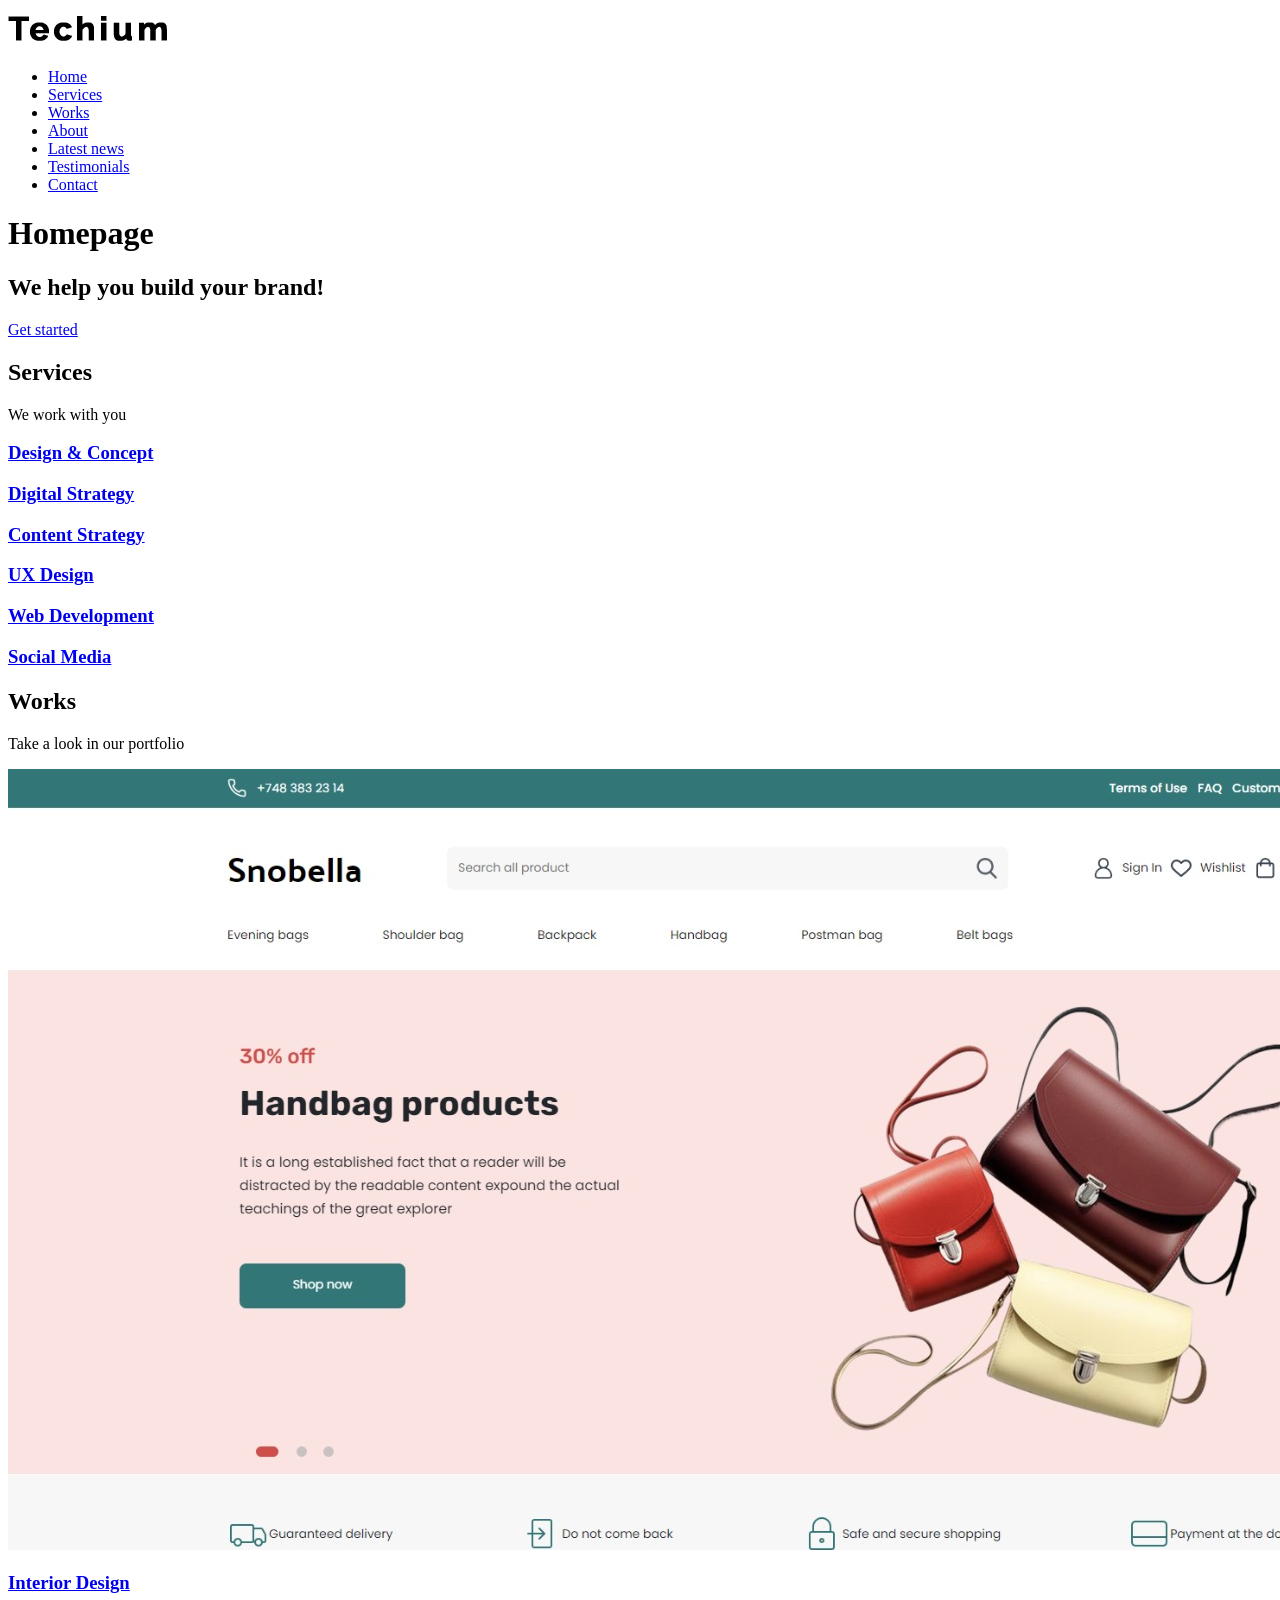
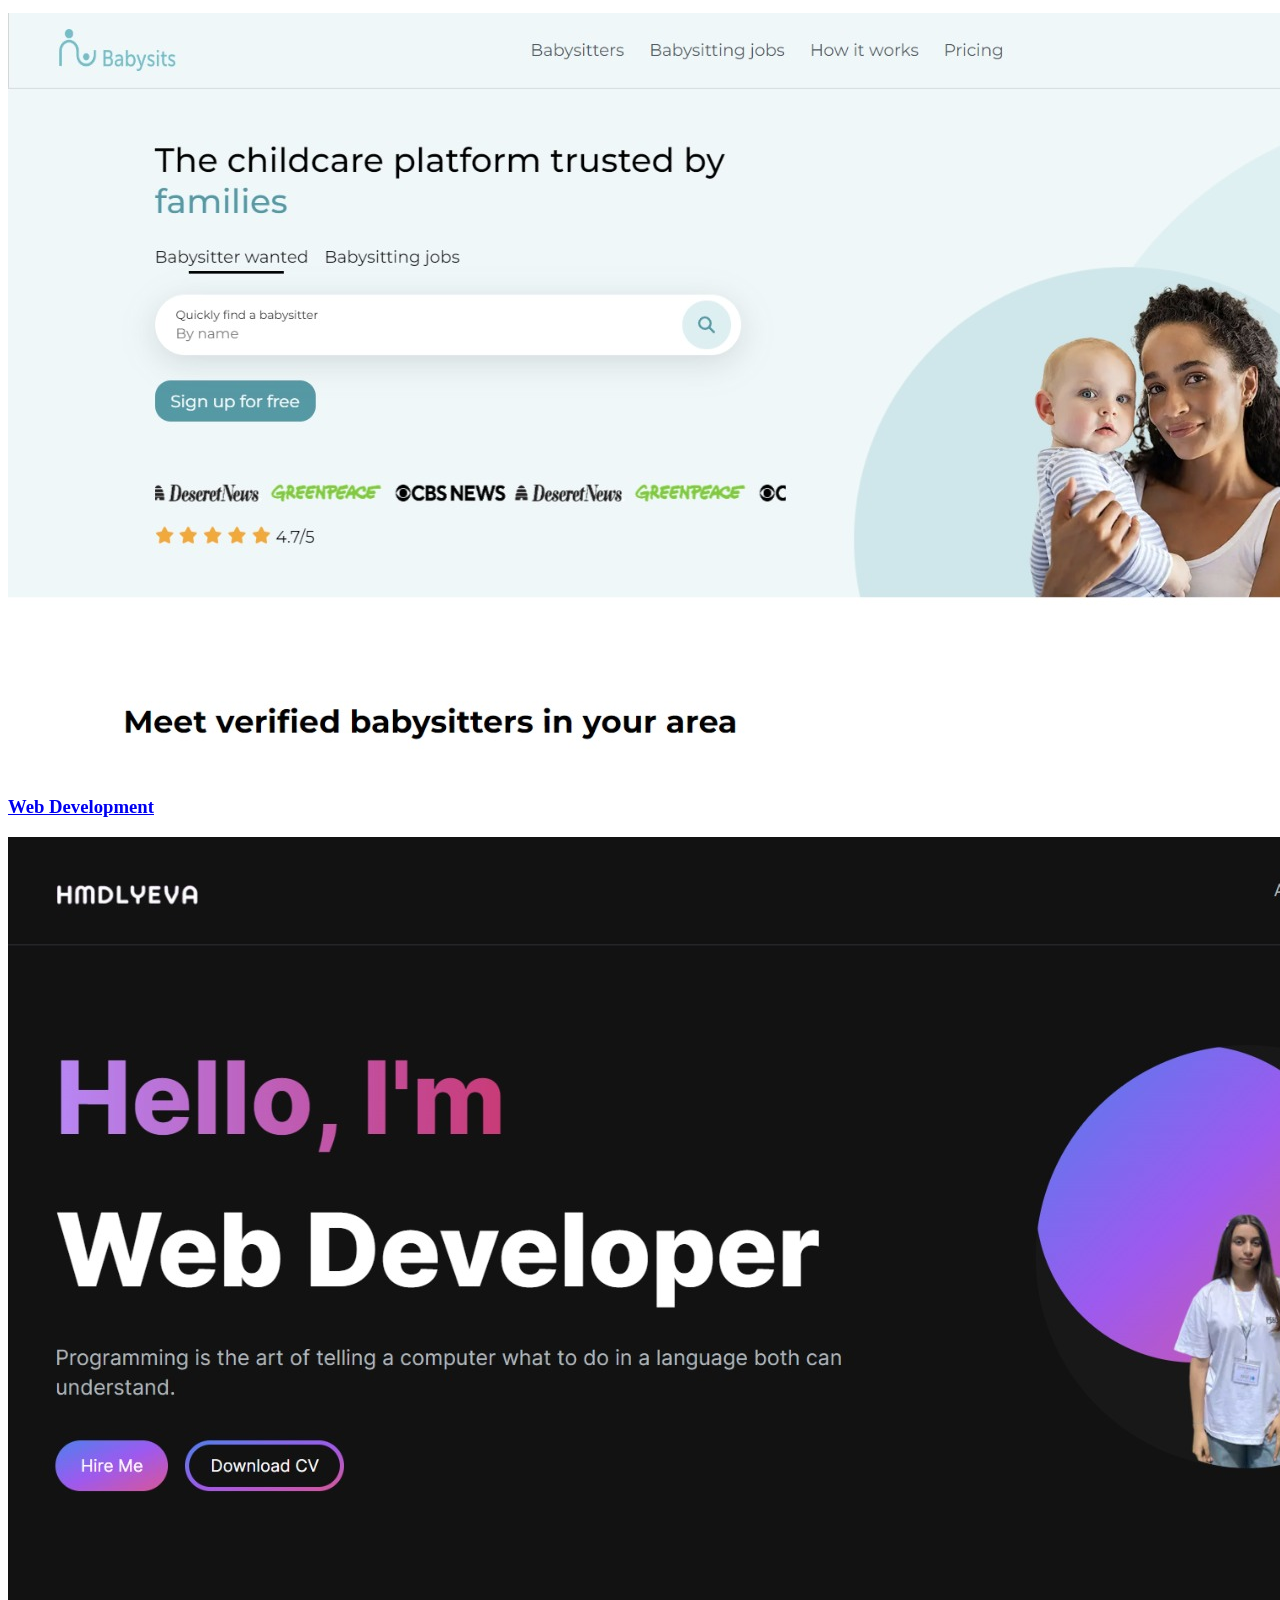
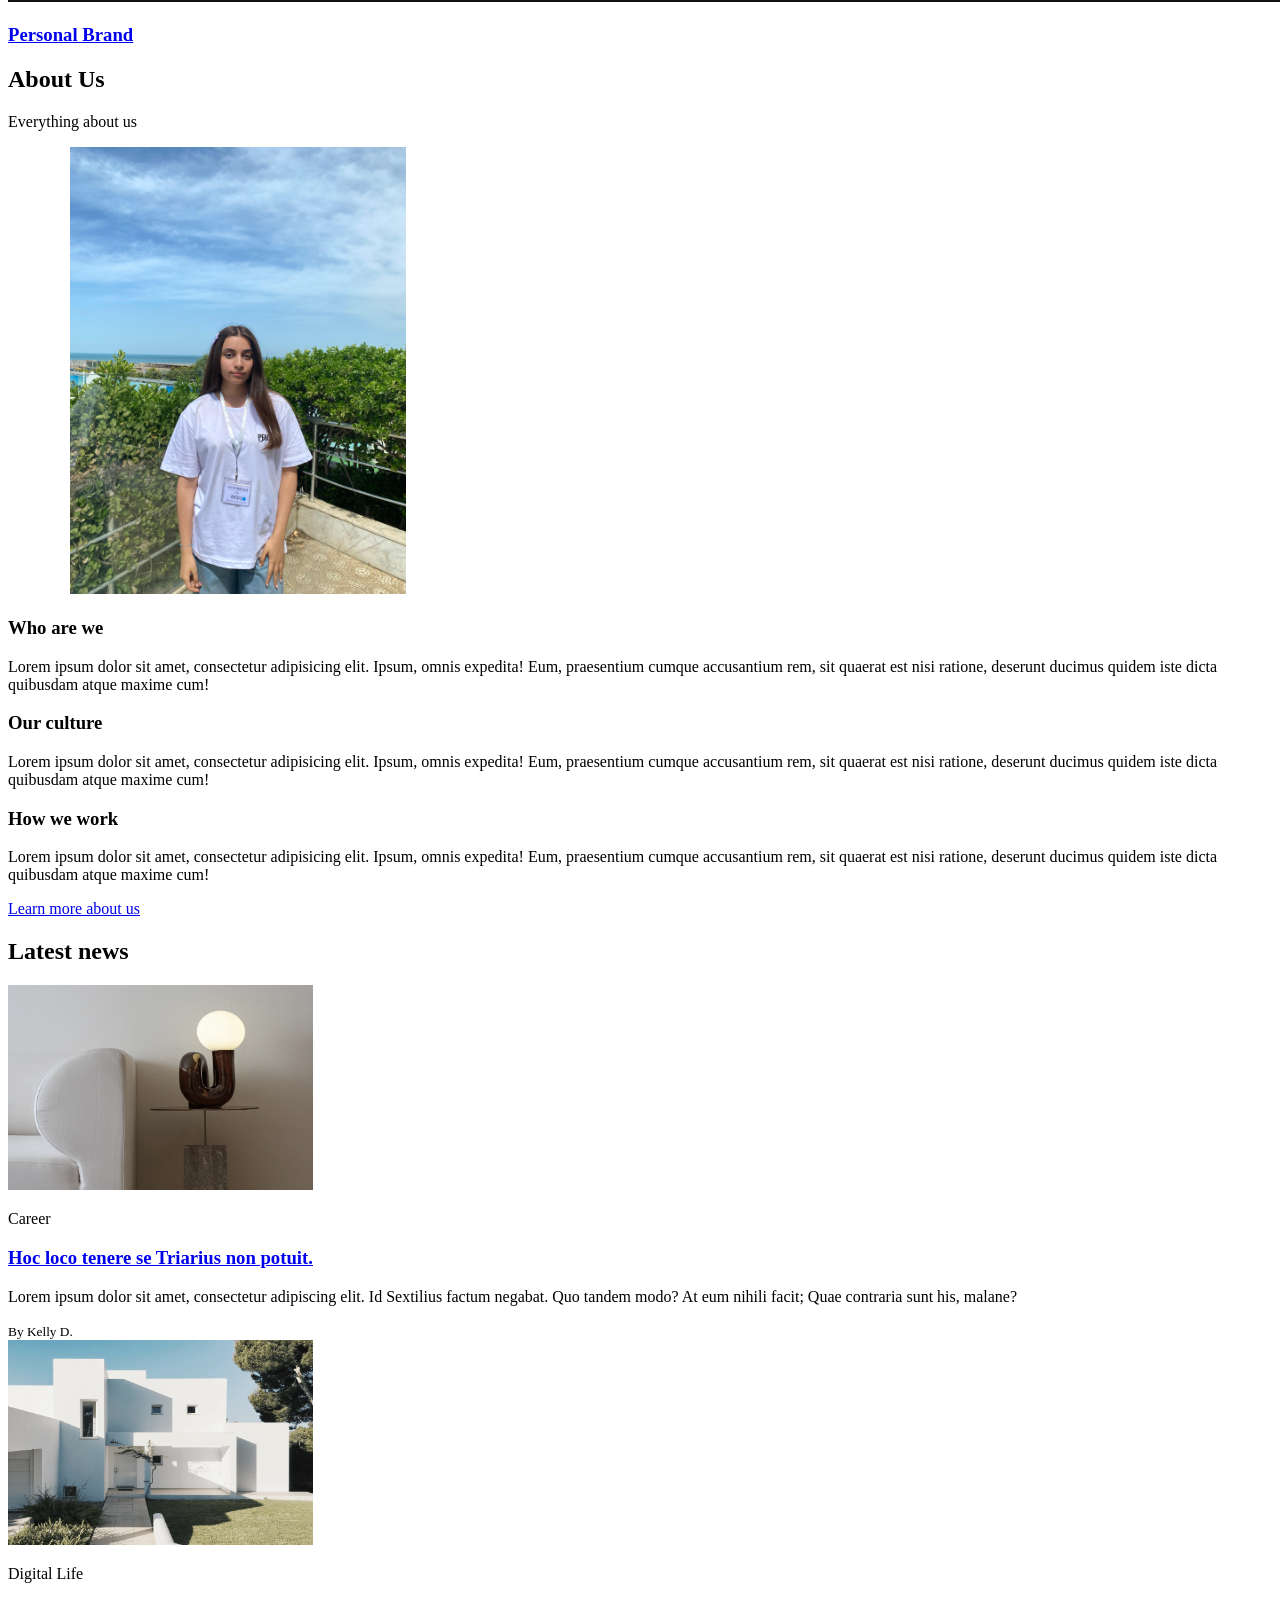
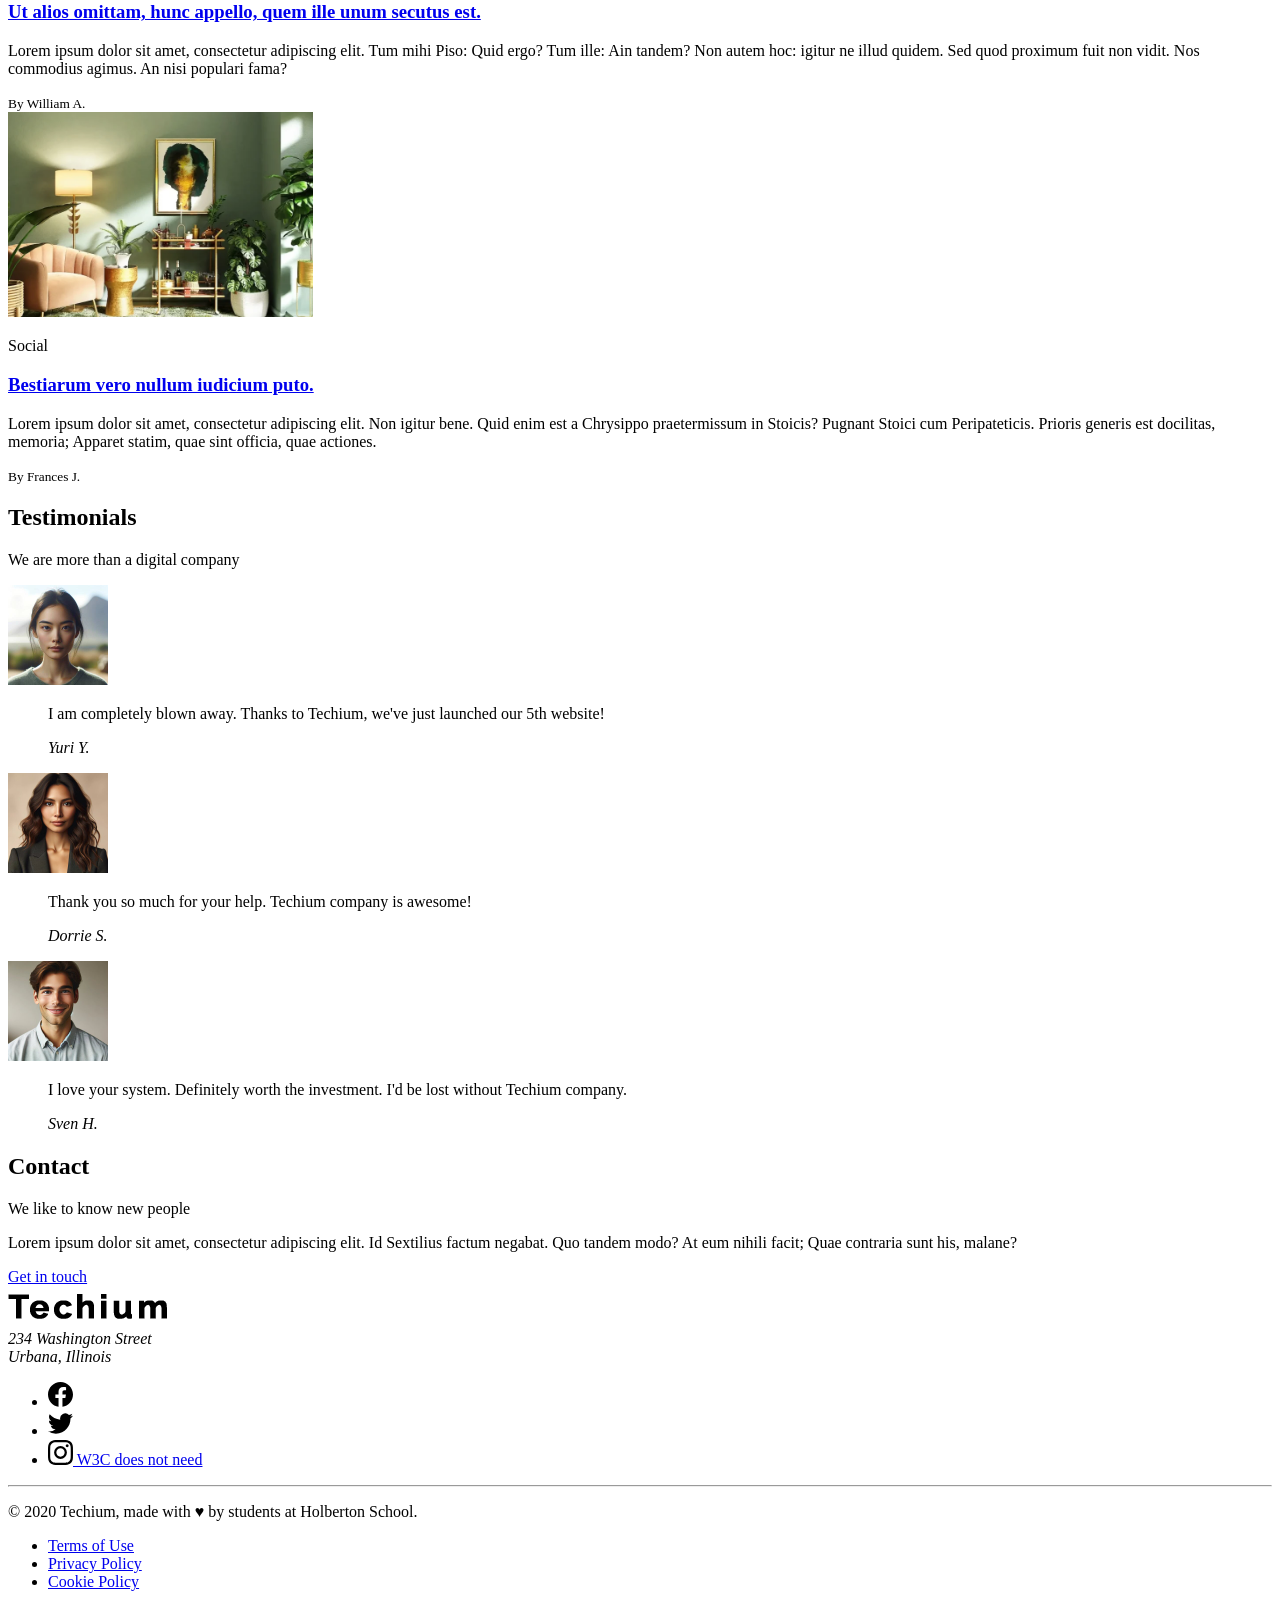
<file: html_advanced/index.html>
<!DOCTYPE html>
<html dir="ltr" lang="en">
  <head>
    <meta charset="UTF-8" />
    <meta
      name="viewport"
      content="width=device-width, initial-scale=1.0, viewport-fit=cover"
    />
    <meta name="description" content="Techium is a digital agency" />
    <link rel="icon" href="./favicon.ico" type="image/x-icon" />
    <link rel="icon" href="./favicon.png" type="image/png" />
    <title>Homepage - Techium</title>
  </head>
  <body>
    <!-- Header -->
    <header>
      <div>
        <div>
          <a href="/">
            <img
              src="./logo-black.png"
              alt="Techium logo"
              width="160"
              height="40"
            />
          </a>
        </div>
        <nav>
          <ul>
            <li>
              <a href="/">Home</a>
            </li>
            <li>
              <a href="#services">Services</a>
            </li>
            <li>
              <a href="#works">Works</a>
            </li>
            <li>
              <a href="#about">About</a>
            </li>
            <li>
              <a href="#latest_news">Latest news</a>
            </li>
            <li>
              <a href="#testimonials">Testimonials</a>
            </li>
            <li>
              <a href="#contact">Contact</a>
            </li>
          </ul>
        </nav>
      </div>
    </header>
    <!-- Main -->
    <main>
      <h1>Homepage</h1>
      <!-- Hero section -->
      <section>
        <div>
          <h2>We help you build your brand!</h2>
          <a href="#">Get started</a>
        </div>
      </section>
      <!-- Services section -->
      <section>
        <div>
          <header>
            <h2>Services</h2>
            <p>We work with you</p>
          </header>
          <div>
            <h3><a href="#">Design & Concept</a></h3>
            <h3><a href="#">Digital Strategy</a></h3>
            <h3><a href="#">Content Strategy</a></h3>
            <h3><a href="#">UX Design</a></h3>
            <h3><a href="#">Web Development</a></h3>
            <h3><a href="#">Social Media</a></h3>
          </div>
        </div>
      </section>
      <!-- Works section -->
      <section>
        <div>
          <header>
            <h2>Works</h2>
            <p>Take a look in our portfolio</p>
          </header>
          <div>
            <article>
              <div><img src="./images/pic-work-01.jpg" alt="" /></div>
              <h3><a href="#">Interior Design</a></h3>
            </article>
            <article>
              <div><img src="./images/pic-work-02.jpg" alt="" /></div>
              <h3><a href="#">Web Development</a></h3>
            </article>
            <article>
              <div><img src="./images/pic-work-03.jpg" alt="" /></div>
              <h3><a href="#">Personal Brand</a></h3>
            </article>
          </div>
        </div>
      </section>
      <!-- About Us section -->
      <section>
        <div>
          <header>
            <h2>About Us</h2>
            <p>Everything about us</p>
          </header>
          <div>
            <div>
              <img
                src="./images/pic-about-us.jpg"
                alt=""
                width="460"
                height="447"
                style="object-fit: contain"
              />
            </div>
            <h3>Who are we</h3>
            <p>
              Lorem ipsum dolor sit amet, consectetur adipisicing elit. Ipsum,
              omnis expedita! Eum, praesentium cumque accusantium rem, sit
              quaerat est nisi ratione, deserunt ducimus quidem iste dicta
              quibusdam atque maxime cum!
            </p>
            <h3>Our culture</h3>
            <p>
              Lorem ipsum dolor sit amet, consectetur adipisicing elit. Ipsum,
              omnis expedita! Eum, praesentium cumque accusantium rem, sit
              quaerat est nisi ratione, deserunt ducimus quidem iste dicta
              quibusdam atque maxime cum!
            </p>
            <h3>How we work</h3>
            <p>
              Lorem ipsum dolor sit amet, consectetur adipisicing elit. Ipsum,
              omnis expedita! Eum, praesentium cumque accusantium rem, sit
              quaerat est nisi ratione, deserunt ducimus quidem iste dicta
              quibusdam atque maxime cum!
            </p>
          </div>
          <a href="about.html">Learn more about us</a>
        </div>
      </section>
      <!-- Latest news section -->
      <section>
        <div>
          <header>
            <h2>Latest news</h2>
          </header>
          <div>
            <article>
              <div>
                <img
                  src="./images/pic-blog-01.jpg"
                  alt=""
                  width="305"
                  height="205"
                />
              </div>
              <p>Career</p>
              <h3><a href="#">Hoc loco tenere se Triarius non potuit.</a></h3>
              <p>
                Lorem ipsum dolor sit amet, consectetur adipiscing elit. Id
                Sextilius factum negabat. Quo tandem modo? At eum nihili facit;
                Quae contraria sunt his, malane?
              </p>
              <small>By Kelly D.</small>
            </article>
            <article>
              <div>
                <img
                  src="./images/pic-blog-02.jpg"
                  alt=""
                  width="305"
                  height="205"
                />
              </div>
              <p>Digital Life</p>
              <h3>
                <a href="#"
                  >Ut alios omittam, hunc appello, quem ille unum secutus
                  est.</a
                >
              </h3>
              <p>
                Lorem ipsum dolor sit amet, consectetur adipiscing elit. Tum
                mihi Piso: Quid ergo? Tum ille: Ain tandem? Non autem hoc:
                igitur ne illud quidem. Sed quod proximum fuit non vidit. Nos
                commodius agimus. An nisi populari fama?
              </p>
              <small>By William A.</small>
            </article>
            <article>
              <div>
                <img
                  src="./images/pic-blog-03.jpg"
                  alt=""
                  width="305"
                  height="205"
                />
              </div>
              <p>Social</p>
              <h3><a href="#">Bestiarum vero nullum iudicium puto.</a></h3>
              <p>
                Lorem ipsum dolor sit amet, consectetur adipiscing elit. Non
                igitur bene. Quid enim est a Chrysippo praetermissum in Stoicis?
                Pugnant Stoici cum Peripateticis. Prioris generis est docilitas,
                memoria; Apparet statim, quae sint officia, quae actiones.
              </p>
              <small>By Frances J.</small>
            </article>
          </div>
        </div>
      </section>
      <!-- Testimonials section -->
      <section>
        <div>
          <header>
            <h2>Testimonials</h2>
            <p>We are more than a digital company</p>
          </header>
          <div>
            <article>
              <img
                src="./images/pic-person-01.jpg"
                alt="Yuri Y. avatar"
                width="100px"
                height="100px"
              />
              <blockquote>
                <p>
                  I am completely blown away. Thanks to Techium, we've just
                  launched our 5th website!
                </p>
                <cite>Yuri Y.</cite>
              </blockquote>
            </article>
            <article>
              <img
                src="./images/pic-person-02.jpg"
                alt="Dorrie S. avatar"
                width="100px"
                height="100px"
              />
              <blockquote>
                <p>
                  Thank you so much for your help. Techium company is awesome!
                </p>
                <cite>Dorrie S.</cite>
              </blockquote>
            </article>
            <article>
              <img
                src="./images/pic-person-03.jpg"
                alt="Sven H. avatar"
                width="100px"
                height="100px"
              />
              <blockquote>
                <p>
                  I love your system. Definitely worth the investment. I'd be
                  lost without Techium company.
                </p>
                <cite>Sven H.</cite>
              </blockquote>
            </article>
          </div>
        </div>
      </section>
      <!-- Contact section -->
      <section>
        <div>
          <header>
            <h2>Contact</h2>
            <p>We like to know new people</p>
          </header>
          <div>
            <p>
              Lorem ipsum dolor sit amet, consectetur adipiscing elit. Id
              Sextilius factum negabat. Quo tandem modo? At eum nihili facit;
              Quae contraria sunt his, malane?
            </p>
          </div>
          <a href="contact.html">Get in touch</a>
        </div>
      </section>
    </main>
    <!-- Footer -->
    <footer>
      <img src="./logo-black.png" alt="Techium logo" width="160" height="40" />
      <address>
        234 Washington Street <br />
        Urbana, Illinois
      </address>
      <div>
        <ul>
          <li>
            <a href="https://www.facebook.com/HolbertonSchool/"
              ><svg
                viewbox="0 0 24 24"
                xmlns="http://www.w3.org/2000/svg"
                width="25px"
                height="25px"
              >
                <title>Facebook icon</title>
                <path
                  d="M23.998 12c0-6.628-5.372-12-11.999-12C5.372 0 0 5.372 0 12c0 5.988 4.388 10.952 10.124 11.852v-8.384H7.078v-3.469h3.046V9.356c0-3.008 1.792-4.669 4.532-4.669 1.313 0 2.686.234 2.686.234v2.953H15.83c-1.49 0-1.955.925-1.955 1.874V12h3.328l-.532 3.469h-2.796v8.384c5.736-.9 10.124-5.864 10.124-11.853z"
                /></svg
            ></a>
          </li>
          <li>
            <a href="https://twitter.com/holbertonschool"
              ><svg
                viewbox="0 0 24 24"
                xmlns="http://www.w3.org/2000/svg"
                width="25px"
                height="25px"
              >
                <title>Twitter icon</title>
                <path
                  d="M23.954 4.569a10 10 0 0 1-2.825.775 4.958 4.958 0 0 0 2.163-2.723c-.951.555-2.005.959-3.127 1.184a4.92 4.92 0 0 0-8.384 4.482C7.691 8.094 4.066 6.13 1.64 3.161a4.822 4.822 0 0 0-.666 2.475c0 1.71.87 3.213 2.188 4.096a4.904 4.904 0 0 1-2.228-.616v.061a4.923 4.923 0 0 0 3.946 4.827 4.996 4.996 0 0 1-2.212.085 4.937 4.937 0 0 0 4.604 3.417 9.868 9.868 0 0 1-6.102 2.105c-.39 0-.779-.023-1.17-.067a13.995 13.995 0 0 0 7.557 2.209c9.054 0 13.999-7.496 13.999-13.986 0-.209 0-.42-.015-.63a9.936 9.936 0 0 0 2.46-2.548l-.047-.02z"
                /></svg
            ></a>
          </li>
          <li>
            <a href="https://www.instagram.com/holbertonschool/"
              ><svg
                viewbox="0 0 24 24"
                xmlns="http://www.w3.org/2000/svg"
                width="25px"
                height="25px"
              >
                <title>Instagram icon</title>
                <path
                  d="M12 0C8.74 0 8.333.015 7.053.072 5.775.132 4.905.333 4.14.63c-.789.306-1.459.717-2.126 1.384S.935 3.35.63 4.14C.333 4.905.131 5.775.072 7.053.012 8.333 0 8.74 0 12s.015 3.667.072 4.947c.06 1.277.261 2.148.558 2.913a5.885 5.885 0 0 0 1.384 2.126A5.868 5.868 0 0 0 4.14 23.37c.766.296 1.636.499 2.913.558C8.333 23.988 8.74 24 12 24s3.667-.015 4.947-.072c1.277-.06 2.148-.262 2.913-.558a5.898 5.898 0 0 0 2.126-1.384 5.86 5.86 0 0 0 1.384-2.126c.296-.765.499-1.636.558-2.913.06-1.28.072-1.687.072-4.947s-.015-3.667-.072-4.947c-.06-1.277-.262-2.149-.558-2.913a5.89 5.89 0 0 0-1.384-2.126A5.847 5.847 0 0 0 19.86.63c-.765-.297-1.636-.499-2.913-.558C15.667.012 15.26 0 12 0zm0 2.16c3.203 0 3.585.016 4.85.071 1.17.055 1.805.249 2.227.415.562.217.96.477 1.382.896.419.42.679.819.896 1.381.164.422.36 1.057.413 2.227.057 1.266.07 1.646.07 4.85s-.015 3.585-.074 4.85c-.061 1.17-.256 1.805-.421 2.227a3.81 3.81 0 0 1-.899 1.382 3.744 3.744 0 0 1-1.38.896c-.42.164-1.065.36-2.235.413-1.274.057-1.649.07-4.859.07-3.211 0-3.586-.015-4.859-.074-1.171-.061-1.816-.256-2.236-.421a3.716 3.716 0 0 1-1.379-.899 3.644 3.644 0 0 1-.9-1.38c-.165-.42-.359-1.065-.42-2.235-.045-1.26-.061-1.649-.061-4.844 0-3.196.016-3.586.061-4.861.061-1.17.255-1.814.42-2.234.21-.57.479-.96.9-1.381.419-.419.81-.689 1.379-.898.42-.166 1.051-.361 2.221-.421 1.275-.045 1.65-.06 4.859-.06l.045.03zm0 3.678a6.162 6.162 0 1 0 0 12.324 6.162 6.162 0 1 0 0-12.324zM12 16c-2.21 0-4-1.79-4-4s1.79-4 4-4 4 1.79 4 4-1.79 4-4 4zm7.846-10.405a1.441 1.441 0 0 1-2.88 0 1.44 1.44 0 0 1 2.88 0z"
                />
              </svg>
              W3C does not need</a
            >
          </li>
        </ul>
      </div>
      <hr />
      <p>© 2020 Techium, made with ♥ by students at Holberton School.</p>
      <div>
        <ul>
          <li><a href="#">Terms of Use</a></li>
          <li><a href="#">Privacy Policy</a></li>
          <li><a href="#">Cookie Policy</a></li>
        </ul>
      </div>
    </footer>
  </body>
</html>
</file>
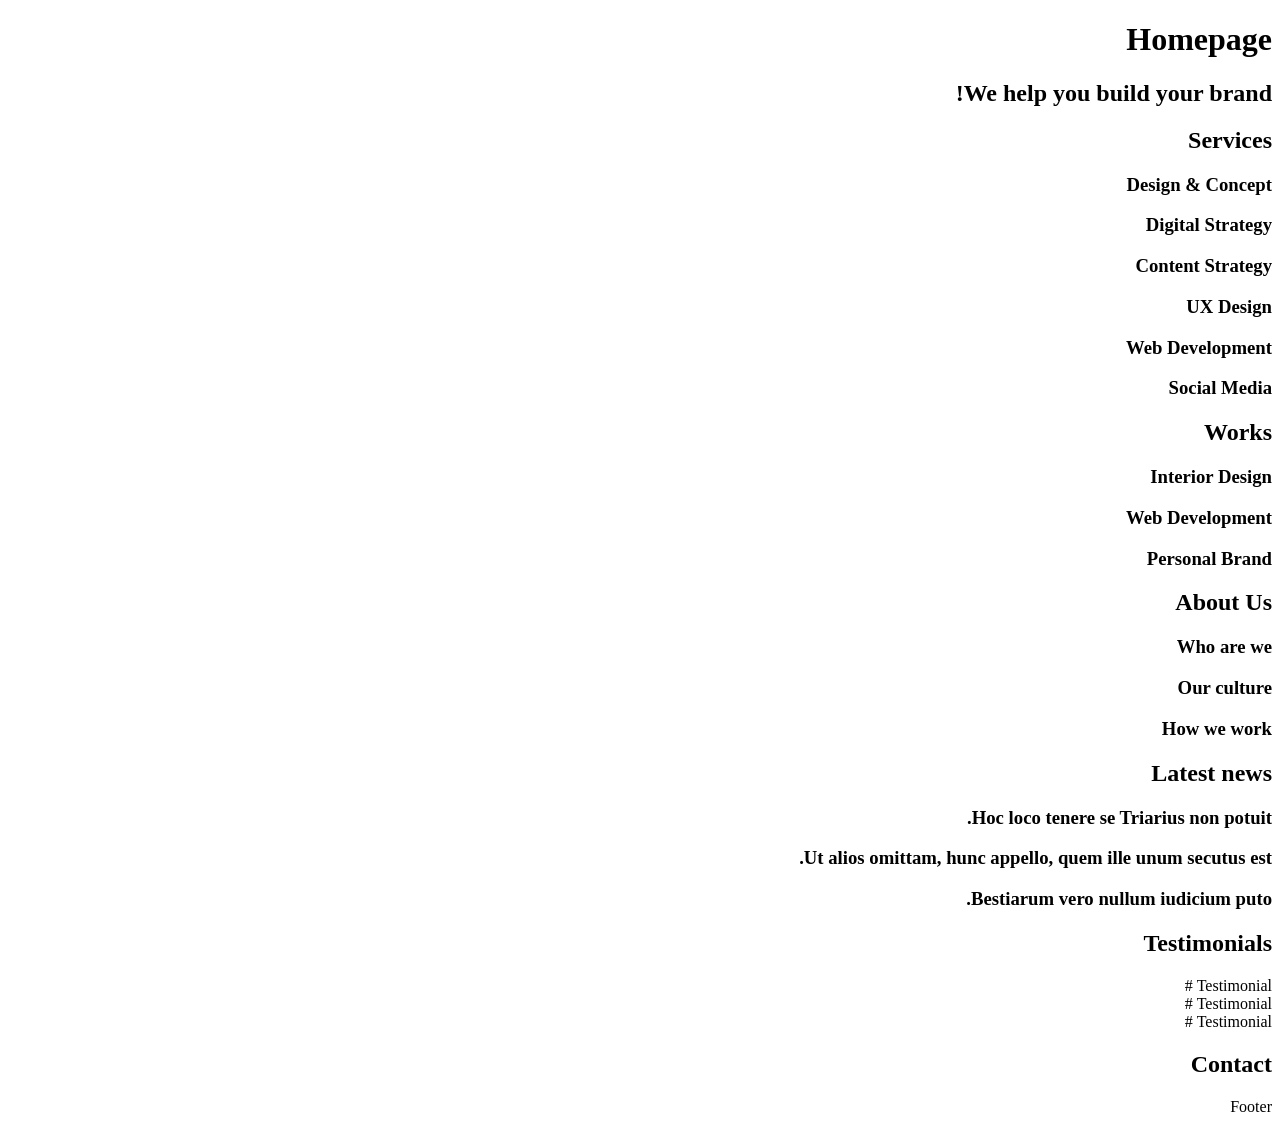
<file: html_advanced/10-index.html>
<!DOCTYPE html>
<html dir="rtl" lang="en">
  <head>
    <meta charset="UTF-8" />
    <meta
      name="viewport"
      content="width=device-width, initial-scale=1.0, viewport-fit=cover"
    />
    <meta name="description" content="Techium is a digital agency" />
    <link rel="icon" href="./favicon.ico" type="image/x-icon" />
    <link rel="icon" href="./favicon.png" type="image/png" />
    <title>Homepage - Techium</title>
  </head>
  <body>
    <header>
      <nav></nav>
    </header>
    <main>
      <h1>Homepage</h1>
      <section><h2>We help you build your brand!</h2></section>
      <section>
        <h2>Services</h2>
        <h3>Design & Concept</h3>
        <h3>Digital Strategy</h3>
        <h3>Content Strategy</h3>
        <h3>UX Design</h3>
        <h3>Web Development</h3>
        <h3>Social Media</h3>
      </section>
      <section>
        <h2>Works</h2>
        <article><h3>Interior Design</h3></article>
        <article><h3>Web Development</h3></article>
        <article><h3>Personal Brand</h3></article>
      </section>
      <section>
        <h2>About Us</h2>
        <h3>Who are we</h3>
        <h3>Our culture</h3>
        <h3>How we work</h3>
      </section>
      <section>
        <h2>Latest news</h2>
        <article><h3>Hoc loco tenere se Triarius non potuit.</h3></article>
        <article>
          <h3>Ut alios omittam, hunc appello, quem ille unum secutus est.</h3>
        </article>
        <article><h3>Bestiarum vero nullum iudicium puto.</h3></article>
      </section>
      <section>
        <h2>Testimonials</h2>
        <article>Testimonial #</article>
        <article>Testimonial #</article>
        <article>Testimonial #</article>
      </section>
      <section><h2>Contact</h2></section>
    </main>
    <footer>Footer</footer>
  </body>
</html>
</file>
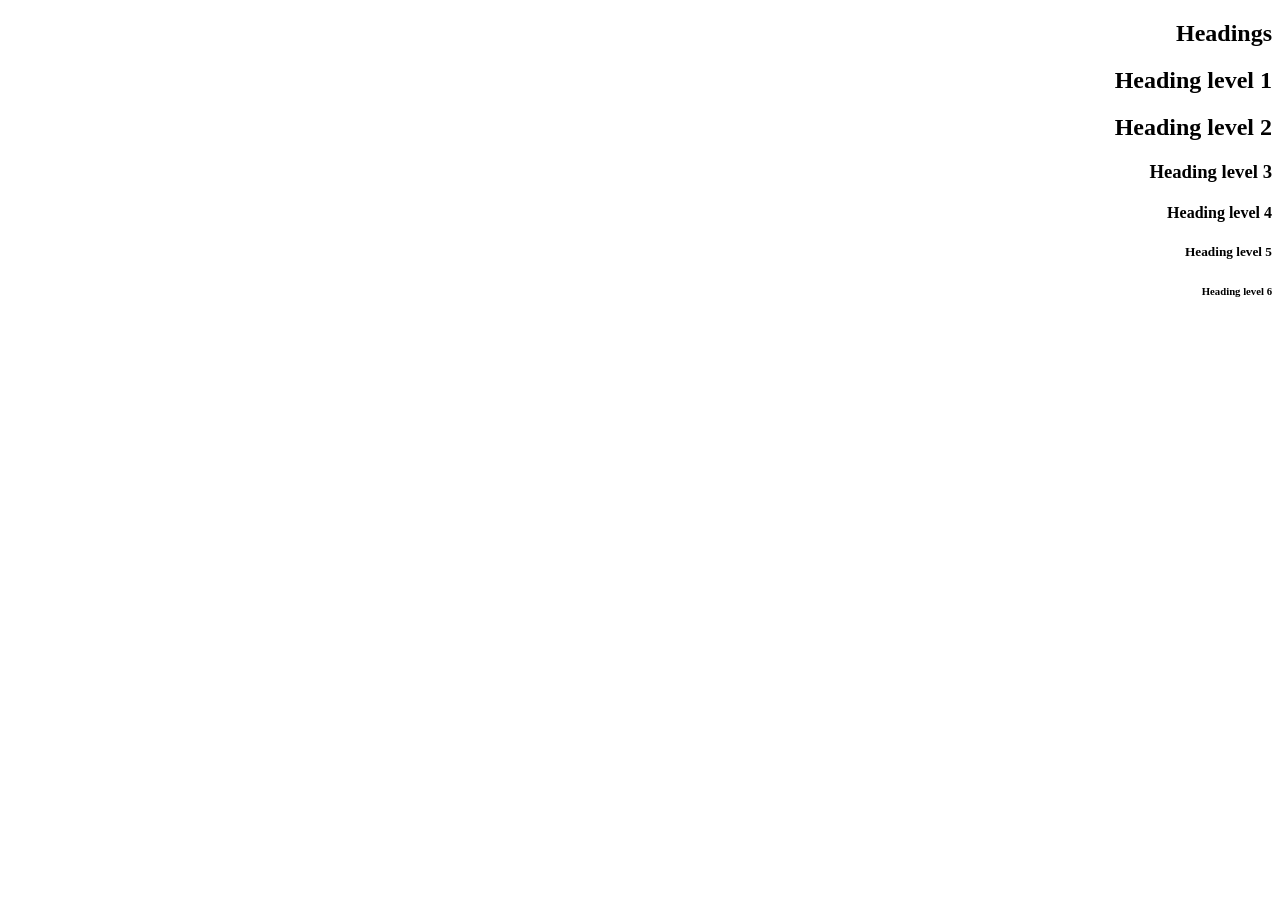
<file: html_advanced/11-styleguide.html>
<!DOCTYPE html>
<html dir="rtl" lang="en">
  <head>
    <meta charset="UTF-8" />
    <meta
      name="viewport"
      content="width=device-width, initial-scale=1.0, viewport-fit=cover"
    />
    <meta name="description" content="Techium is a digital agency" />
    <link rel="icon" href="./favicon.ico" type="image/x-icon" />
    <link rel="icon" href="./favicon.png" type="image/png" />
    <title>Styleguide - Techium</title>
  </head>
  <body>
    <header></header>
    <main>
      <section>
        <header><h2>Headings</h2></header>
        <h1>Heading level 1</h1>
        <h2>Heading level 2</h2>
        <h3>Heading level 3</h3>
        <h4>Heading level 4</h4>
        <h5>Heading level 5</h5>
        <h6>Heading level 6</h6>
      </section>
    </main>
    <footer></footer>
  </body>
</html>
</file>
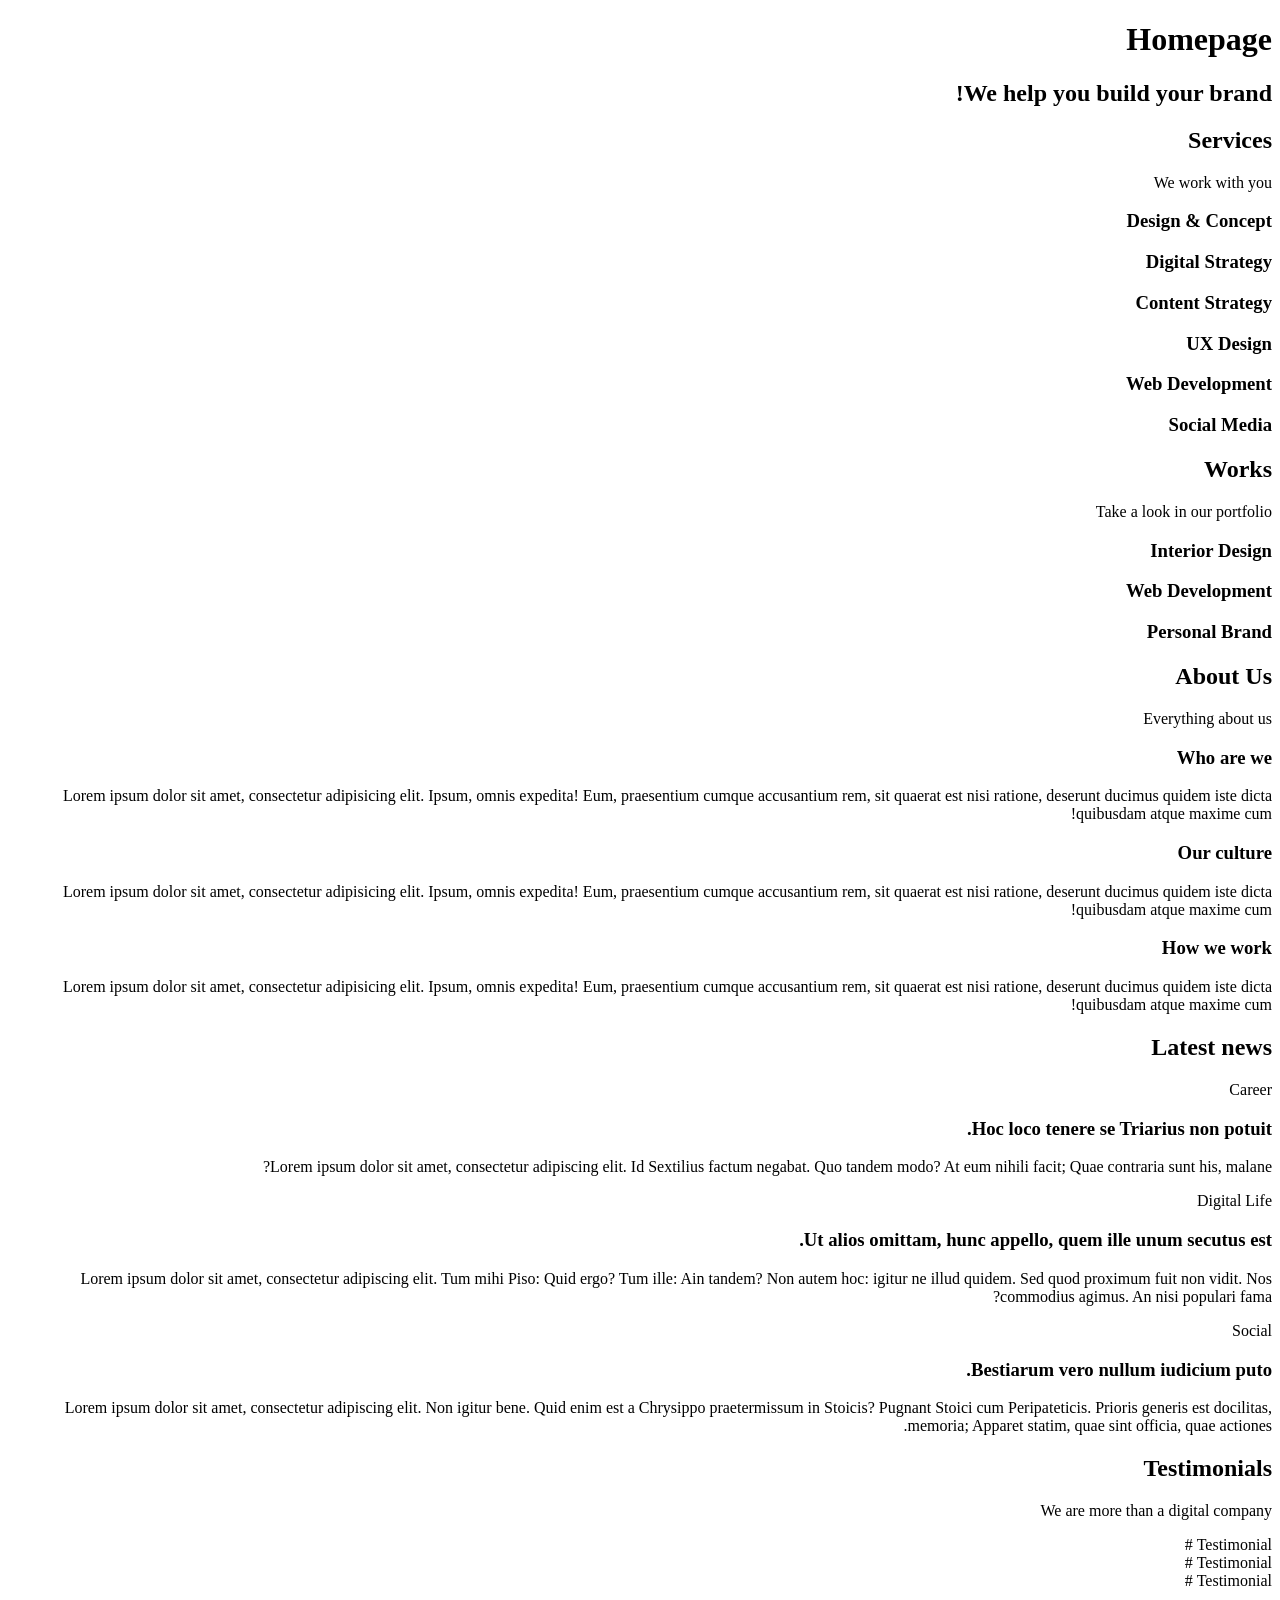
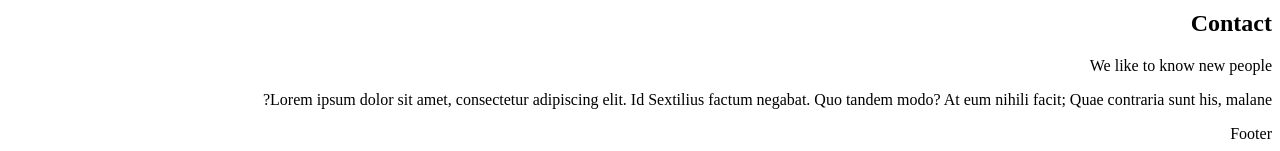
<file: html_advanced/12-index.html>
<!DOCTYPE html>
<html dir="rtl" lang="en">
  <head>
    <meta charset="UTF-8" />
    <meta
      name="viewport"
      content="width=device-width, initial-scale=1.0, viewport-fit=cover"
    />
    <meta name="description" content="Techium is a digital agency" />
    <link rel="icon" href="./favicon.ico" type="image/x-icon" />
    <link rel="icon" href="./favicon.png" type="image/png" />
    <title>Homepage - Techium</title>
  </head>
  <body>
    <header>
      <nav></nav>
    </header>
    <main>
      <h1>Homepage</h1>
      <section><h2>We help you build your brand!</h2></section>
      <section>
        <h2>Services</h2>
        <p>We work with you</p>
        <h3>Design & Concept</h3>
        <h3>Digital Strategy</h3>
        <h3>Content Strategy</h3>
        <h3>UX Design</h3>
        <h3>Web Development</h3>
        <h3>Social Media</h3>
      </section>
      <section>
        <h2>Works</h2>
        <p>Take a look in our portfolio</p>
        <article><h3>Interior Design</h3></article>
        <article><h3>Web Development</h3></article>
        <article><h3>Personal Brand</h3></article>
      </section>
      <section>
        <h2>About Us</h2>
        <p>Everything about us</p>
        <h3>Who are we</h3>
        <p>
          Lorem ipsum dolor sit amet, consectetur adipisicing elit. Ipsum, omnis
          expedita! Eum, praesentium cumque accusantium rem, sit quaerat est
          nisi ratione, deserunt ducimus quidem iste dicta quibusdam atque
          maxime cum!
        </p>
        <h3>Our culture</h3>
        <p>
          Lorem ipsum dolor sit amet, consectetur adipisicing elit. Ipsum, omnis
          expedita! Eum, praesentium cumque accusantium rem, sit quaerat est
          nisi ratione, deserunt ducimus quidem iste dicta quibusdam atque
          maxime cum!
        </p>
        <h3>How we work</h3>
        <p>
          Lorem ipsum dolor sit amet, consectetur adipisicing elit. Ipsum, omnis
          expedita! Eum, praesentium cumque accusantium rem, sit quaerat est
          nisi ratione, deserunt ducimus quidem iste dicta quibusdam atque
          maxime cum!
        </p>
      </section>
      <section>
        <h2>Latest news</h2>
        <article>
          <p>Career</p>
          <h3>Hoc loco tenere se Triarius non potuit.</h3>
          <p>
            Lorem ipsum dolor sit amet, consectetur adipiscing elit. Id
            Sextilius factum negabat. Quo tandem modo? At eum nihili facit; Quae
            contraria sunt his, malane?
          </p>
        </article>
        <article>
          <p>Digital Life</p>
          <h3>Ut alios omittam, hunc appello, quem ille unum secutus est.</h3>
          <p>
            Lorem ipsum dolor sit amet, consectetur adipiscing elit. Tum mihi
            Piso: Quid ergo? Tum ille: Ain tandem? Non autem hoc: igitur ne
            illud quidem. Sed quod proximum fuit non vidit. Nos commodius
            agimus. An nisi populari fama?
          </p>
        </article>
        <article>
          <p>Social</p>
          <h3>Bestiarum vero nullum iudicium puto.</h3>
          <p>
            Lorem ipsum dolor sit amet, consectetur adipiscing elit. Non igitur
            bene. Quid enim est a Chrysippo praetermissum in Stoicis? Pugnant
            Stoici cum Peripateticis. Prioris generis est docilitas, memoria;
            Apparet statim, quae sint officia, quae actiones.
          </p>
        </article>
      </section>
      <section>
        <h2>Testimonials</h2>
        <p>We are more than a digital company</p>
        <article>Testimonial #</article>
        <article>Testimonial #</article>
        <article>Testimonial #</article>
      </section>
      <section>
        <h2>Contact</h2>
        <p>We like to know new people</p>
        <p>
          Lorem ipsum dolor sit amet, consectetur adipiscing elit. Id Sextilius
          factum negabat. Quo tandem modo? At eum nihili facit; Quae contraria
          sunt his, malane?
        </p>
      </section>
    </main>
    <footer>Footer</footer>
  </body>
</html>
</file>
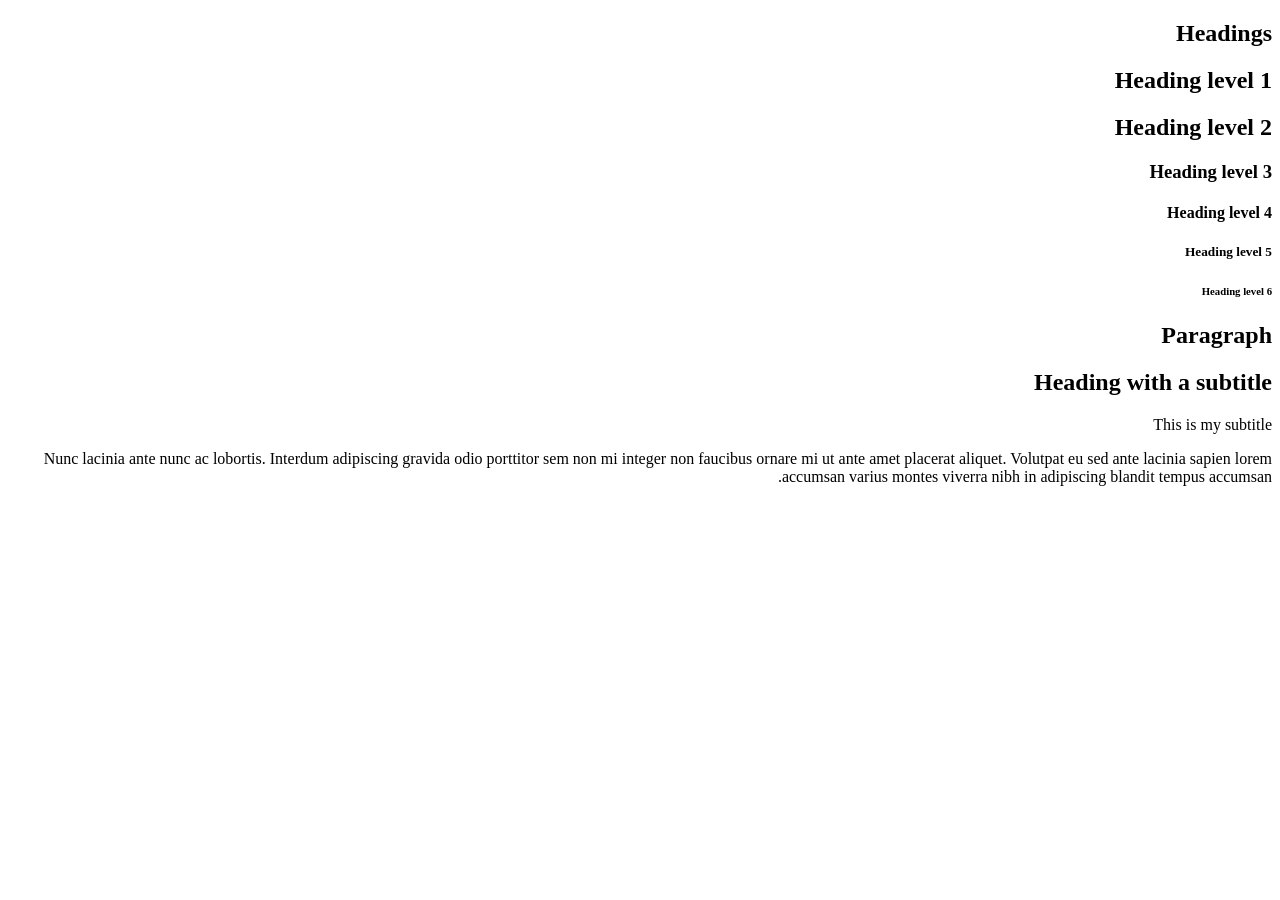
<file: html_advanced/13-styleguide.html>
<!DOCTYPE html>
<html dir="rtl" lang="en">
  <head>
    <meta charset="UTF-8" />
    <meta
      name="viewport"
      content="width=device-width, initial-scale=1.0, viewport-fit=cover"
    />
    <meta name="description" content="Techium is a digital agency" />
    <link rel="icon" href="./favicon.ico" type="image/x-icon" />
    <link rel="icon" href="./favicon.png" type="image/png" />
    <title>Styleguide - Techium</title>
  </head>
  <body>
    <header></header>
    <main>
      <section>
        <header><h2>Headings</h2></header>
        <h1>Heading level 1</h1>
        <h2>Heading level 2</h2>
        <h3>Heading level 3</h3>
        <h4>Heading level 4</h4>
        <h5>Heading level 5</h5>
        <h6>Heading level 6</h6>
      </section>
      <section>
        <header>
          <h2>Paragraph</h2>
        </header>
        <h2>Heading with a subtitle</h2>
        <p>This is my subtitle</p>
        <p>
          Nunc lacinia ante nunc ac lobortis. Interdum adipiscing gravida odio
          porttitor sem non mi integer non faucibus ornare mi ut ante amet
          placerat aliquet. Volutpat eu sed ante lacinia sapien lorem accumsan
          varius montes viverra nibh in adipiscing blandit tempus accumsan.
        </p>
      </section>
    </main>
    <footer></footer>
  </body>
</html>
</file>
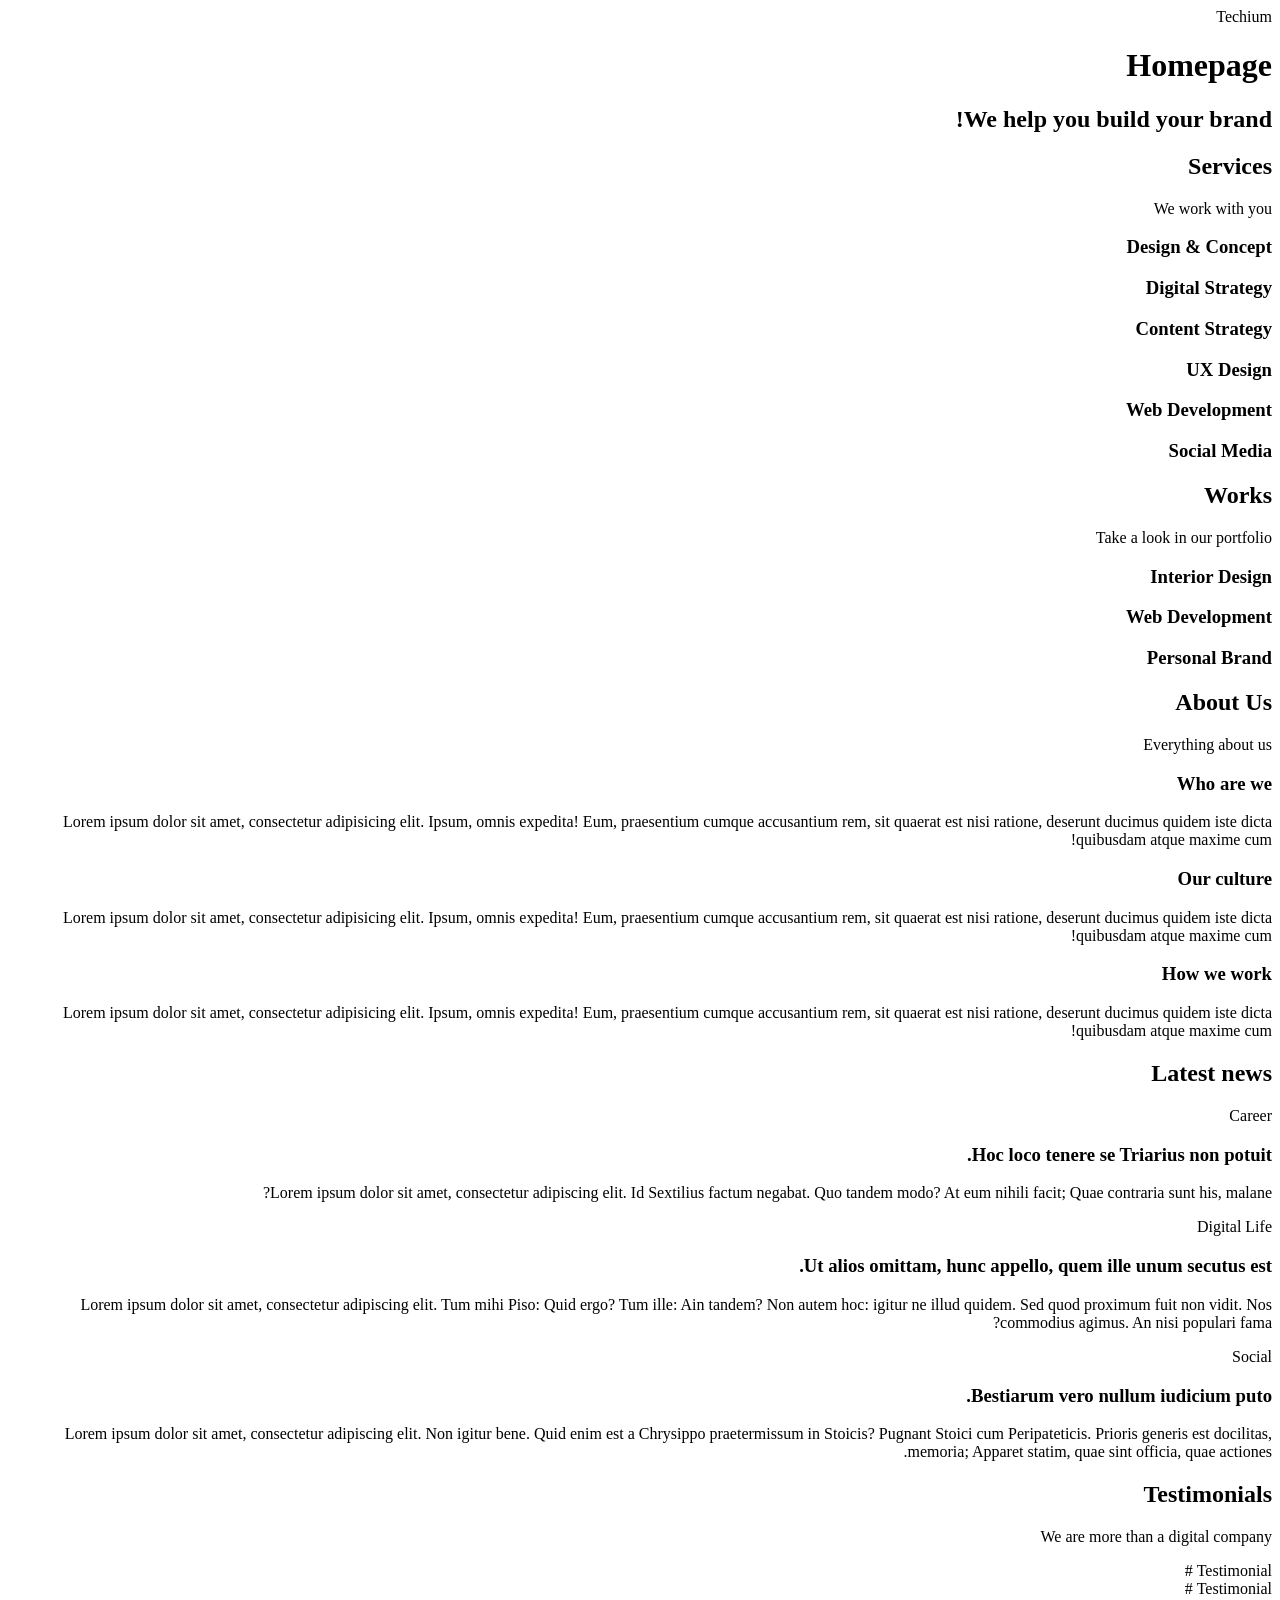
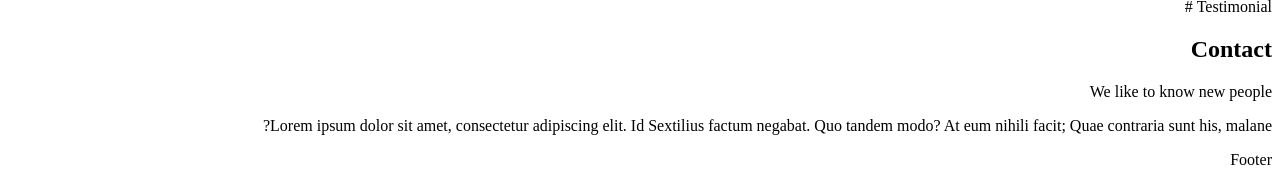
<file: html_advanced/14-index.html>
<!DOCTYPE html>
<html dir="rtl" lang="en">
  <head>
    <meta charset="UTF-8" />
    <meta
      name="viewport"
      content="width=device-width, initial-scale=1.0, viewport-fit=cover"
    />
    <meta name="description" content="Techium is a digital agency" />
    <link rel="icon" href="./favicon.ico" type="image/x-icon" />
    <link rel="icon" href="./favicon.png" type="image/png" />
    <title>Homepage - Techium</title>
  </head>
  <body>
    <header>
      <span>Techium</span>
      <nav></nav>
    </header>
    <main>
      <h1>Homepage</h1>
      <section><h2>We help you build your brand!</h2></section>
      <section>
        <h2>Services</h2>
        <p>We work with you</p>
        <h3>Design & Concept</h3>
        <h3>Digital Strategy</h3>
        <h3>Content Strategy</h3>
        <h3>UX Design</h3>
        <h3>Web Development</h3>
        <h3>Social Media</h3>
      </section>
      <section>
        <h2>Works</h2>
        <p>Take a look in our portfolio</p>
        <article><h3>Interior Design</h3></article>
        <article><h3>Web Development</h3></article>
        <article><h3>Personal Brand</h3></article>
      </section>
      <section>
        <h2>About Us</h2>
        <p>Everything about us</p>
        <h3>Who are we</h3>
        <p>
          Lorem ipsum dolor sit amet, consectetur adipisicing elit. Ipsum, omnis
          expedita! Eum, praesentium cumque accusantium rem, sit quaerat est
          nisi ratione, deserunt ducimus quidem iste dicta quibusdam atque
          maxime cum!
        </p>
        <h3>Our culture</h3>
        <p>
          Lorem ipsum dolor sit amet, consectetur adipisicing elit. Ipsum, omnis
          expedita! Eum, praesentium cumque accusantium rem, sit quaerat est
          nisi ratione, deserunt ducimus quidem iste dicta quibusdam atque
          maxime cum!
        </p>
        <h3>How we work</h3>
        <p>
          Lorem ipsum dolor sit amet, consectetur adipisicing elit. Ipsum, omnis
          expedita! Eum, praesentium cumque accusantium rem, sit quaerat est
          nisi ratione, deserunt ducimus quidem iste dicta quibusdam atque
          maxime cum!
        </p>
      </section>
      <section>
        <h2>Latest news</h2>
        <article>
          <p>Career</p>
          <h3>Hoc loco tenere se Triarius non potuit.</h3>
          <p>
            Lorem ipsum dolor sit amet, consectetur adipiscing elit. Id
            Sextilius factum negabat. Quo tandem modo? At eum nihili facit; Quae
            contraria sunt his, malane?
          </p>
        </article>
        <article>
          <p>Digital Life</p>
          <h3>Ut alios omittam, hunc appello, quem ille unum secutus est.</h3>
          <p>
            Lorem ipsum dolor sit amet, consectetur adipiscing elit. Tum mihi
            Piso: Quid ergo? Tum ille: Ain tandem? Non autem hoc: igitur ne
            illud quidem. Sed quod proximum fuit non vidit. Nos commodius
            agimus. An nisi populari fama?
          </p>
        </article>
        <article>
          <p>Social</p>
          <h3>Bestiarum vero nullum iudicium puto.</h3>
          <p>
            Lorem ipsum dolor sit amet, consectetur adipiscing elit. Non igitur
            bene. Quid enim est a Chrysippo praetermissum in Stoicis? Pugnant
            Stoici cum Peripateticis. Prioris generis est docilitas, memoria;
            Apparet statim, quae sint officia, quae actiones.
          </p>
        </article>
      </section>
      <section>
        <h2>Testimonials</h2>
        <p>We are more than a digital company</p>
        <article>Testimonial #</article>
        <article>Testimonial #</article>
        <article>Testimonial #</article>
      </section>
      <section>
        <h2>Contact</h2>
        <p>We like to know new people</p>
        <p>
          Lorem ipsum dolor sit amet, consectetur adipiscing elit. Id Sextilius
          factum negabat. Quo tandem modo? At eum nihili facit; Quae contraria
          sunt his, malane?
        </p>
      </section>
    </main>
    <footer>Footer</footer>
  </body>
</html>
</file>
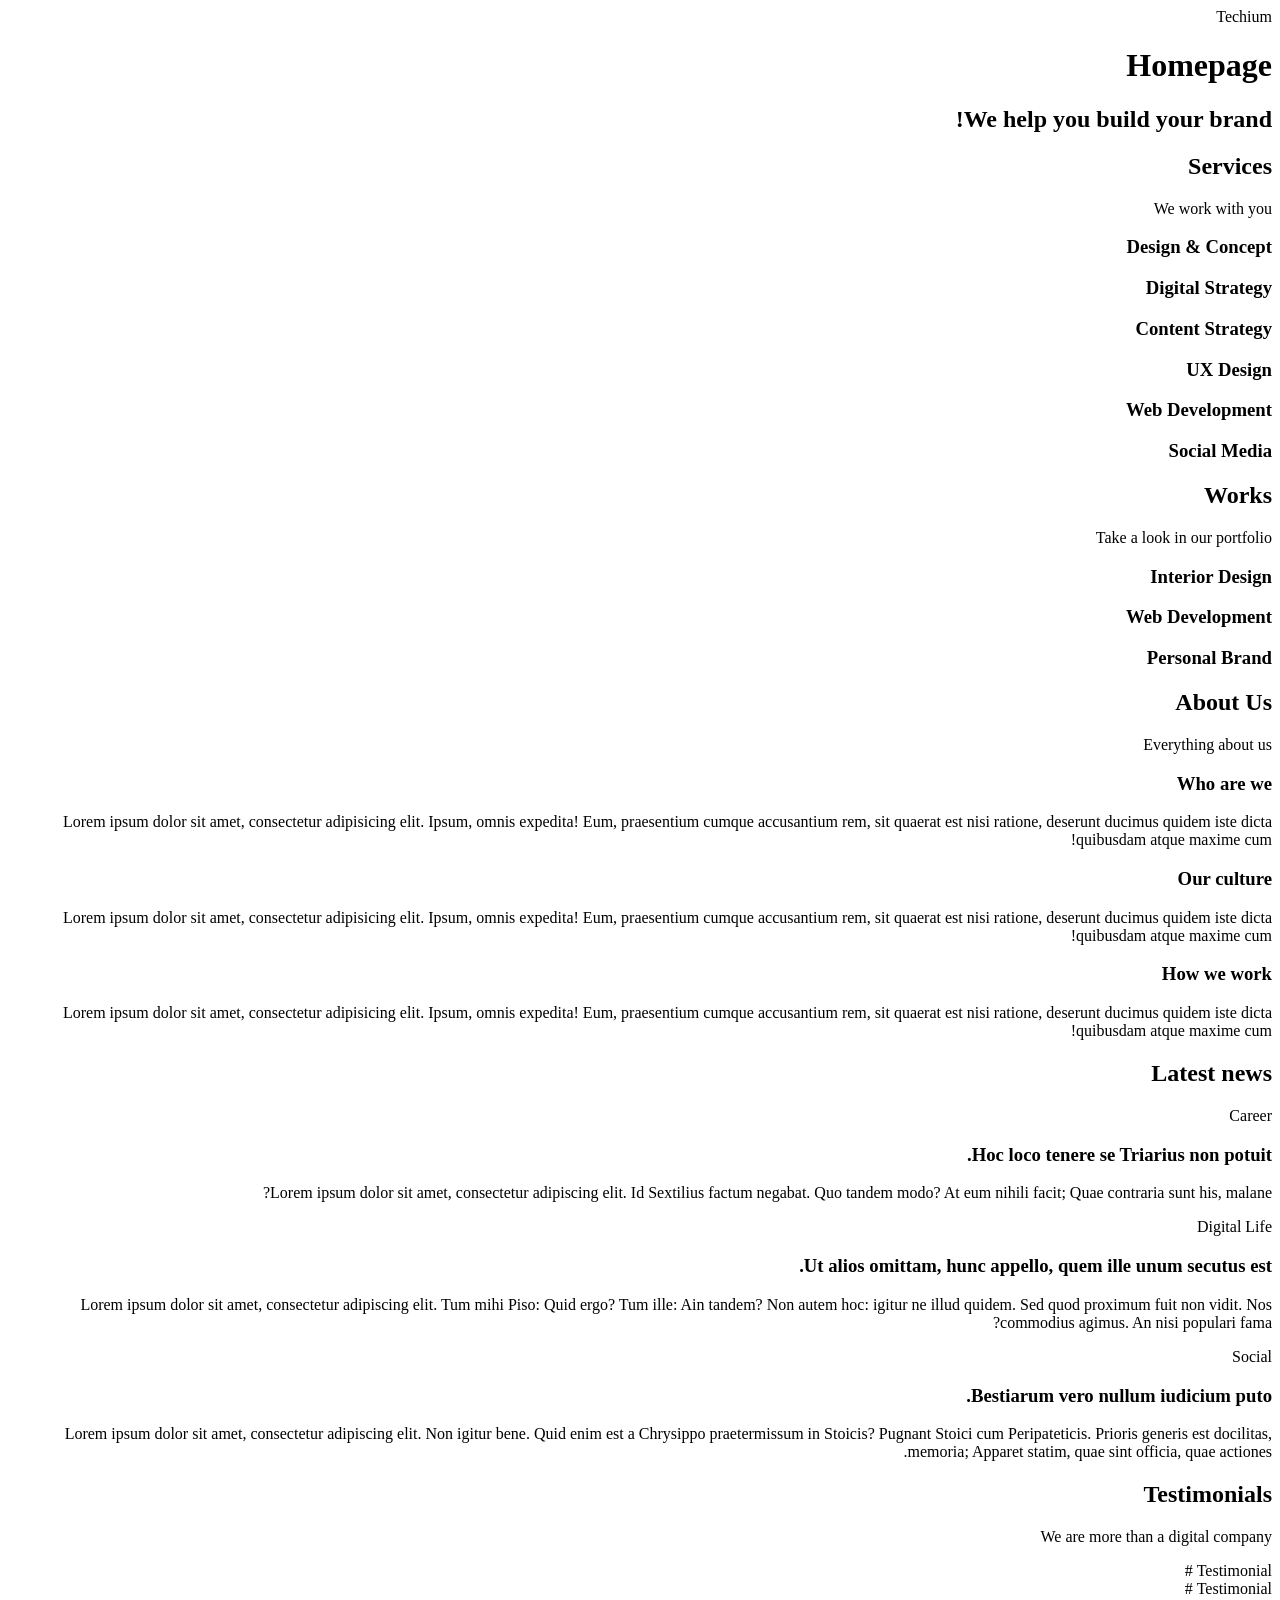
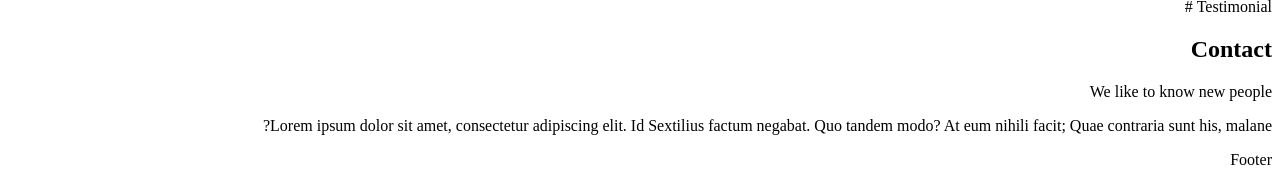
<file: html_advanced/15-index.html>
<!DOCTYPE html>
<html dir="rtl" lang="en">
  <head>
    <meta charset="UTF-8" />
    <meta
      name="viewport"
      content="width=device-width, initial-scale=1.0, viewport-fit=cover"
    />
    <meta name="description" content="Techium is a digital agency" />
    <link rel="icon" href="./favicon.ico" type="image/x-icon" />
    <link rel="icon" href="./favicon.png" type="image/png" />
    <title>Homepage - Techium</title>
  </head>
  <body>
    <header>
      <div>
        <span>Techium</span>
        <nav></nav>
      </div>
    </header>
    <main>
      <h1>Homepage</h1>
      <section>
        <div>
          <h2>We help you build your brand!</h2>
        </div>
      </section>
      <section>
        <div>
          <h2>Services</h2>
          <p>We work with you</p>
          <h3>Design & Concept</h3>
          <h3>Digital Strategy</h3>
          <h3>Content Strategy</h3>
          <h3>UX Design</h3>
          <h3>Web Development</h3>
          <h3>Social Media</h3>
        </div>
      </section>
      <section>
        <div>
          <h2>Works</h2>
          <p>Take a look in our portfolio</p>
          <article><h3>Interior Design</h3></article>
          <article><h3>Web Development</h3></article>
          <article><h3>Personal Brand</h3></article>
        </div>
      </section>
      <section>
        <div>
          <h2>About Us</h2>
          <p>Everything about us</p>
          <h3>Who are we</h3>
          <p>
            Lorem ipsum dolor sit amet, consectetur adipisicing elit. Ipsum,
            omnis expedita! Eum, praesentium cumque accusantium rem, sit quaerat
            est nisi ratione, deserunt ducimus quidem iste dicta quibusdam atque
            maxime cum!
          </p>
          <h3>Our culture</h3>
          <p>
            Lorem ipsum dolor sit amet, consectetur adipisicing elit. Ipsum,
            omnis expedita! Eum, praesentium cumque accusantium rem, sit quaerat
            est nisi ratione, deserunt ducimus quidem iste dicta quibusdam atque
            maxime cum!
          </p>
          <h3>How we work</h3>
          <p>
            Lorem ipsum dolor sit amet, consectetur adipisicing elit. Ipsum,
            omnis expedita! Eum, praesentium cumque accusantium rem, sit quaerat
            est nisi ratione, deserunt ducimus quidem iste dicta quibusdam atque
            maxime cum!
          </p>
        </div>
      </section>
      <section>
        <div>
          <h2>Latest news</h2>
          <article>
            <p>Career</p>
            <h3>Hoc loco tenere se Triarius non potuit.</h3>
            <p>
              Lorem ipsum dolor sit amet, consectetur adipiscing elit. Id
              Sextilius factum negabat. Quo tandem modo? At eum nihili facit;
              Quae contraria sunt his, malane?
            </p>
          </article>
          <article>
            <p>Digital Life</p>
            <h3>Ut alios omittam, hunc appello, quem ille unum secutus est.</h3>
            <p>
              Lorem ipsum dolor sit amet, consectetur adipiscing elit. Tum mihi
              Piso: Quid ergo? Tum ille: Ain tandem? Non autem hoc: igitur ne
              illud quidem. Sed quod proximum fuit non vidit. Nos commodius
              agimus. An nisi populari fama?
            </p>
          </article>
          <article>
            <p>Social</p>
            <h3>Bestiarum vero nullum iudicium puto.</h3>
            <p>
              Lorem ipsum dolor sit amet, consectetur adipiscing elit. Non
              igitur bene. Quid enim est a Chrysippo praetermissum in Stoicis?
              Pugnant Stoici cum Peripateticis. Prioris generis est docilitas,
              memoria; Apparet statim, quae sint officia, quae actiones.
            </p>
          </article>
        </div>
      </section>
      <section>
        <div>
          <h2>Testimonials</h2>
          <p>We are more than a digital company</p>
          <article>Testimonial #</article>
          <article>Testimonial #</article>
          <article>Testimonial #</article>
        </div>
      </section>
      <section>
        <div>
          <h2>Contact</h2>
          <p>We like to know new people</p>
          <p>
            Lorem ipsum dolor sit amet, consectetur adipiscing elit. Id
            Sextilius factum negabat. Quo tandem modo? At eum nihili facit; Quae
            contraria sunt his, malane?
          </p>
        </div>
      </section>
    </main>
    <footer>
      <div>Footer</div>
    </footer>
  </body>
</html>
</file>
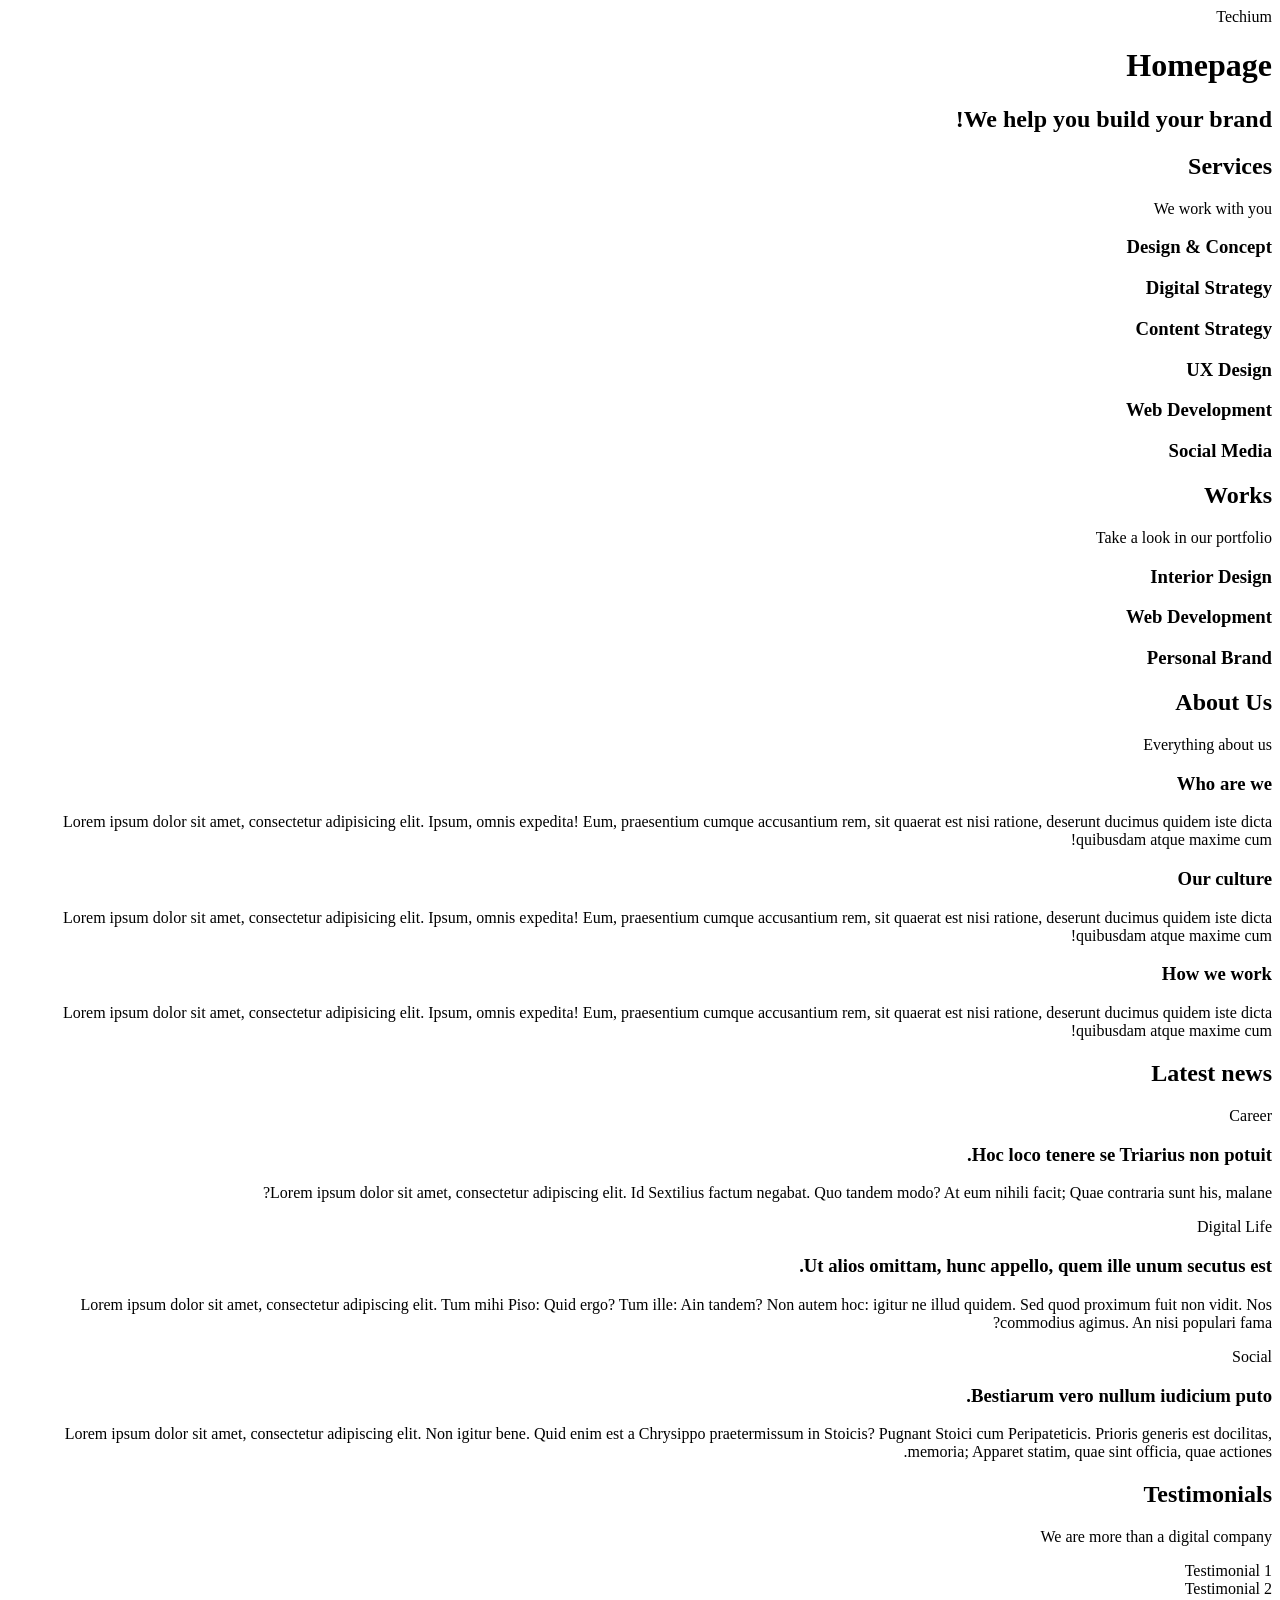
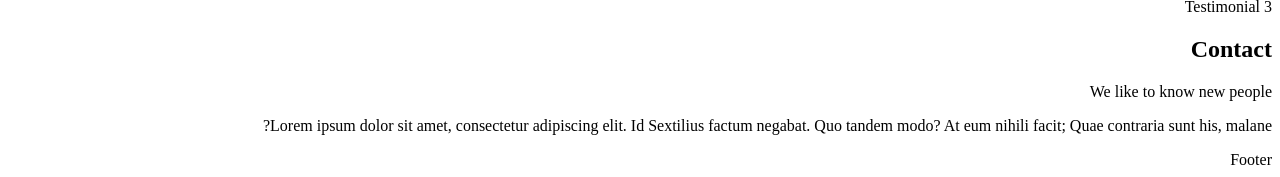
<file: html_advanced/16-index.html>
<!DOCTYPE html>
<html dir="rtl" lang="en">
  <head>
    <meta charset="UTF-8" />
    <meta
      name="viewport"
      content="width=device-width, initial-scale=1.0, viewport-fit=cover"
    />
    <meta name="description" content="Techium is a digital agency" />
    <link rel="icon" href="./favicon.ico" type="image/x-icon" />
    <link rel="icon" href="./favicon.png" type="image/png" />
    <title>Homepage - Techium</title>
  </head>
  <body>
    <header>
      <div>
        <span>Techium</span>
        <nav></nav>
      </div>
    </header>
    <main>
      <h1>Homepage</h1>
      <section>
        <div>
          <h2>We help you build your brand!</h2>
        </div>
      </section>
      <section>
        <div>
          <header>
            <h2>Services</h2>
            <p>We work with you</p>
          </header>
          <div>
            <h3>Design & Concept</h3>
            <h3>Digital Strategy</h3>
            <h3>Content Strategy</h3>
            <h3>UX Design</h3>
            <h3>Web Development</h3>
            <h3>Social Media</h3>
          </div>
        </div>
      </section>
      <section>
        <div>
          <header>
            <h2>Works</h2>
            <p>Take a look in our portfolio</p>
          </header>
          <div>
            <article><h3>Interior Design</h3></article>
            <article><h3>Web Development</h3></article>
            <article><h3>Personal Brand</h3></article>
          </div>
        </div>
      </section>
      <section>
        <div>
          <header>
            <h2>About Us</h2>
            <p>Everything about us</p>
          </header>
          <div>
            <h3>Who are we</h3>
            <p>
              Lorem ipsum dolor sit amet, consectetur adipisicing elit. Ipsum,
              omnis expedita! Eum, praesentium cumque accusantium rem, sit
              quaerat est nisi ratione, deserunt ducimus quidem iste dicta
              quibusdam atque maxime cum!
            </p>
            <h3>Our culture</h3>
            <p>
              Lorem ipsum dolor sit amet, consectetur adipisicing elit. Ipsum,
              omnis expedita! Eum, praesentium cumque accusantium rem, sit
              quaerat est nisi ratione, deserunt ducimus quidem iste dicta
              quibusdam atque maxime cum!
            </p>
            <h3>How we work</h3>
            <p>
              Lorem ipsum dolor sit amet, consectetur adipisicing elit. Ipsum,
              omnis expedita! Eum, praesentium cumque accusantium rem, sit
              quaerat est nisi ratione, deserunt ducimus quidem iste dicta
              quibusdam atque maxime cum!
            </p>
          </div>
        </div>
      </section>
      <section>
        <div>
          <header>
            <h2>Latest news</h2>
          </header>
          <div>
            <article>
              <p>Career</p>
              <h3>Hoc loco tenere se Triarius non potuit.</h3>
              <p>
                Lorem ipsum dolor sit amet, consectetur adipiscing elit. Id
                Sextilius factum negabat. Quo tandem modo? At eum nihili facit;
                Quae contraria sunt his, malane?
              </p>
            </article>
            <article>
              <p>Digital Life</p>
              <h3>
                Ut alios omittam, hunc appello, quem ille unum secutus est.
              </h3>
              <p>
                Lorem ipsum dolor sit amet, consectetur adipiscing elit. Tum
                mihi Piso: Quid ergo? Tum ille: Ain tandem? Non autem hoc:
                igitur ne illud quidem. Sed quod proximum fuit non vidit. Nos
                commodius agimus. An nisi populari fama?
              </p>
            </article>
            <article>
              <p>Social</p>
              <h3>Bestiarum vero nullum iudicium puto.</h3>
              <p>
                Lorem ipsum dolor sit amet, consectetur adipiscing elit. Non
                igitur bene. Quid enim est a Chrysippo praetermissum in Stoicis?
                Pugnant Stoici cum Peripateticis. Prioris generis est docilitas,
                memoria; Apparet statim, quae sint officia, quae actiones.
              </p>
            </article>
          </div>
        </div>
      </section>
      <section>
        <div>
          <header>
            <h2>Testimonials</h2>
            <p>We are more than a digital company</p>
          </header>
          <div>
            <article>Testimonial 1</article>
            <article>Testimonial 2</article>
            <article>Testimonial 3</article>
          </div>
        </div>
      </section>
      <section>
        <div>
          <header>
            <h2>Contact</h2>
            <p>We like to know new people</p>
          </header>
          <div>
            <p>
              Lorem ipsum dolor sit amet, consectetur adipiscing elit. Id
              Sextilius factum negabat. Quo tandem modo? At eum nihili facit;
              Quae contraria sunt his, malane?
            </p>
          </div>
        </div>
      </section>
    </main>
    <footer>
      <div>Footer</div>
    </footer>
  </body>
</html>
</file>
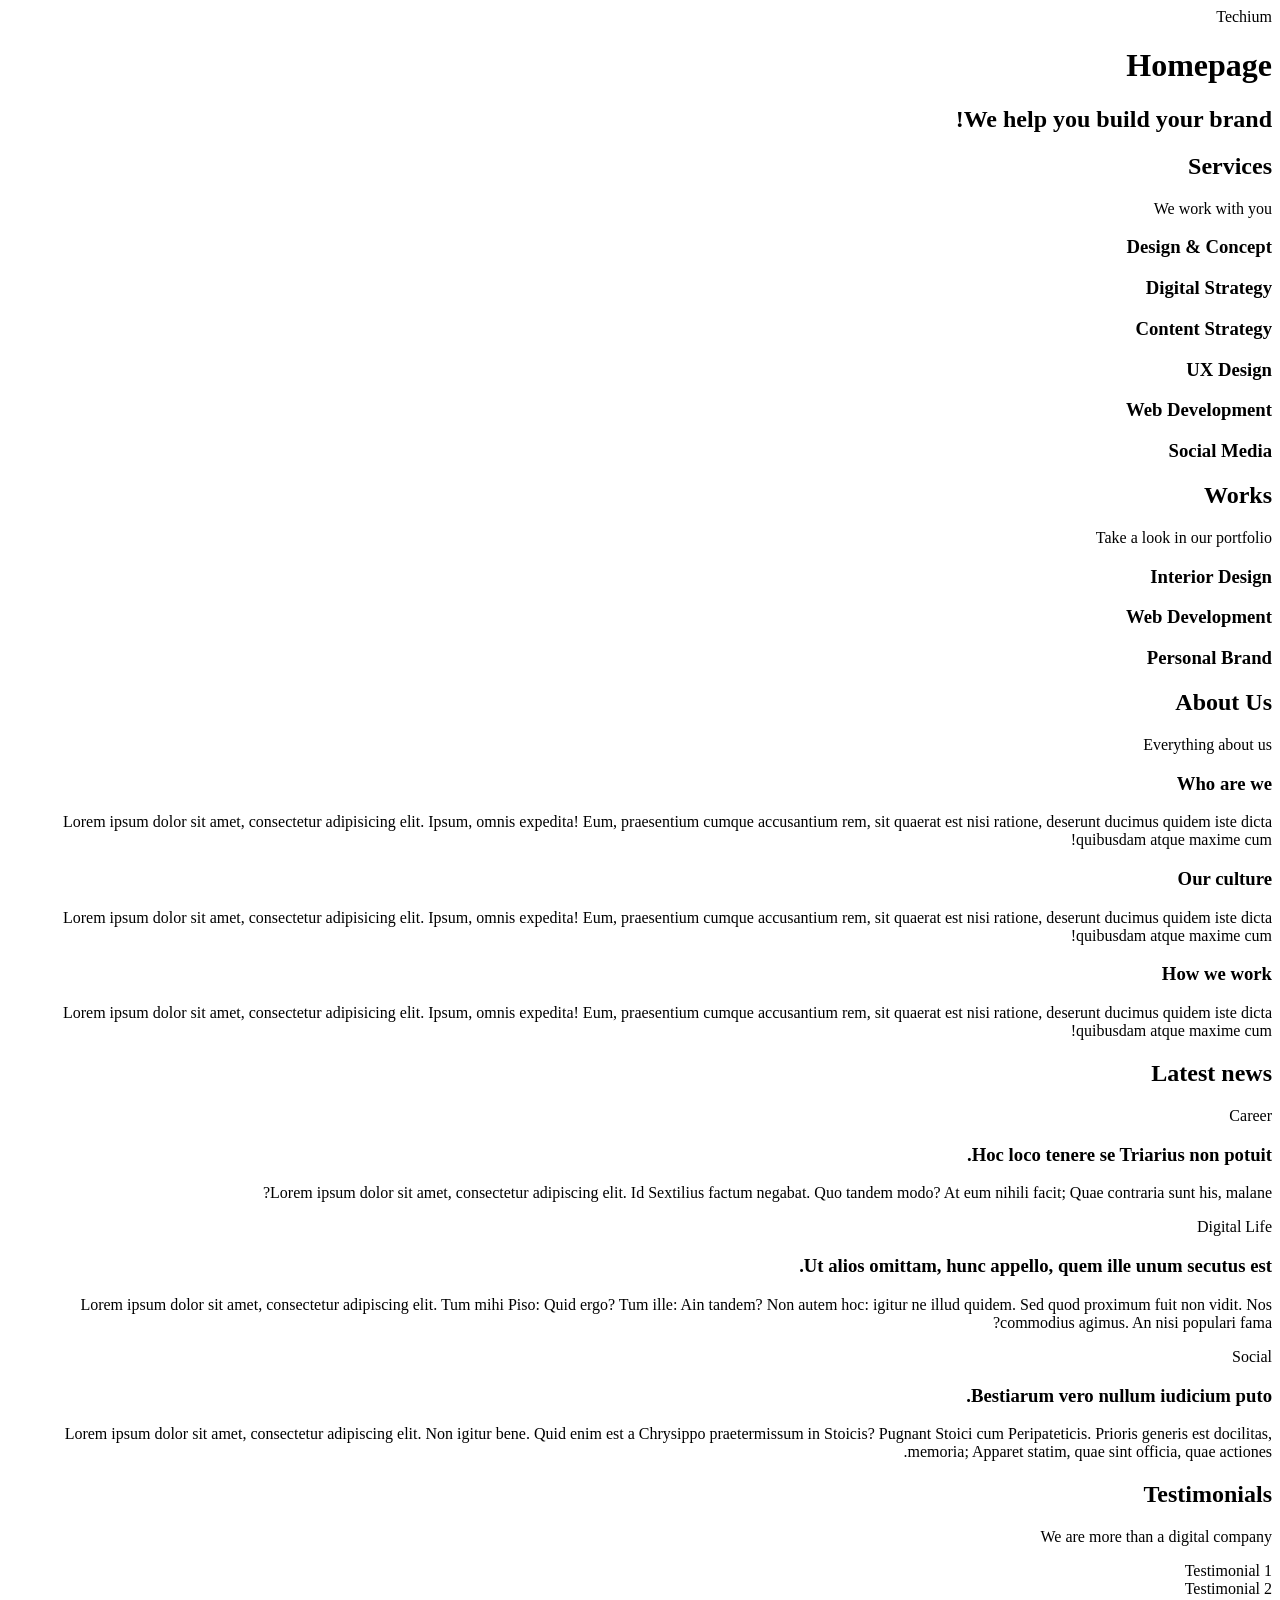
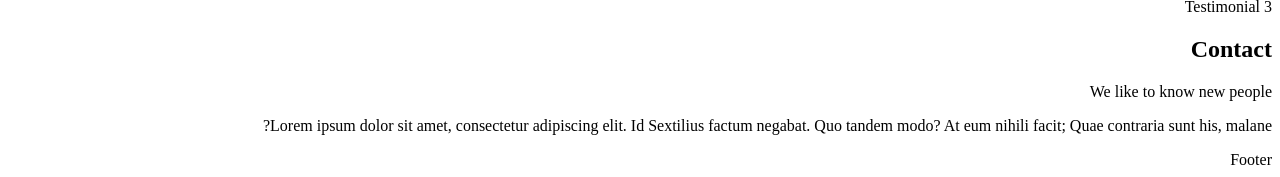
<file: html_advanced/17-index.html>
<!DOCTYPE html>
<html dir="rtl" lang="en">
  <head>
    <meta charset="UTF-8" />
    <meta
      name="viewport"
      content="width=device-width, initial-scale=1.0, viewport-fit=cover"
    />
    <meta name="description" content="Techium is a digital agency" />
    <link rel="icon" href="./favicon.ico" type="image/x-icon" />
    <link rel="icon" href="./favicon.png" type="image/png" />
    <title>Homepage - Techium</title>
  </head>
  <body>
    <!-- Header -->
    <header>
      <div>
        <span>Techium</span>
        <nav></nav>
      </div>
    </header>
    <!-- Main -->
    <main>
      <h1>Homepage</h1>
      <!-- Hero section -->
      <section>
        <div>
          <h2>We help you build your brand!</h2>
        </div>
      </section>
      <!-- Services section -->
      <section>
        <div>
          <header>
            <h2>Services</h2>
            <p>We work with you</p>
          </header>
          <div>
            <h3>Design & Concept</h3>
            <h3>Digital Strategy</h3>
            <h3>Content Strategy</h3>
            <h3>UX Design</h3>
            <h3>Web Development</h3>
            <h3>Social Media</h3>
          </div>
        </div>
      </section>
      <!-- Works section -->
      <section>
        <div>
          <header>
            <h2>Works</h2>
            <p>Take a look in our portfolio</p>
          </header>
          <div>
            <article><h3>Interior Design</h3></article>
            <article><h3>Web Development</h3></article>
            <article><h3>Personal Brand</h3></article>
          </div>
        </div>
      </section>
      <!-- About Us section -->
      <section>
        <div>
          <header>
            <h2>About Us</h2>
            <p>Everything about us</p>
          </header>
          <div>
            <h3>Who are we</h3>
            <p>
              Lorem ipsum dolor sit amet, consectetur adipisicing elit. Ipsum,
              omnis expedita! Eum, praesentium cumque accusantium rem, sit
              quaerat est nisi ratione, deserunt ducimus quidem iste dicta
              quibusdam atque maxime cum!
            </p>
            <h3>Our culture</h3>
            <p>
              Lorem ipsum dolor sit amet, consectetur adipisicing elit. Ipsum,
              omnis expedita! Eum, praesentium cumque accusantium rem, sit
              quaerat est nisi ratione, deserunt ducimus quidem iste dicta
              quibusdam atque maxime cum!
            </p>
            <h3>How we work</h3>
            <p>
              Lorem ipsum dolor sit amet, consectetur adipisicing elit. Ipsum,
              omnis expedita! Eum, praesentium cumque accusantium rem, sit
              quaerat est nisi ratione, deserunt ducimus quidem iste dicta
              quibusdam atque maxime cum!
            </p>
          </div>
        </div>
      </section>
      <!-- Latest news section -->
      <section>
        <div>
          <header>
            <h2>Latest news</h2>
          </header>
          <div>
            <article>
              <p>Career</p>
              <h3>Hoc loco tenere se Triarius non potuit.</h3>
              <p>
                Lorem ipsum dolor sit amet, consectetur adipiscing elit. Id
                Sextilius factum negabat. Quo tandem modo? At eum nihili facit;
                Quae contraria sunt his, malane?
              </p>
            </article>
            <article>
              <p>Digital Life</p>
              <h3>
                Ut alios omittam, hunc appello, quem ille unum secutus est.
              </h3>
              <p>
                Lorem ipsum dolor sit amet, consectetur adipiscing elit. Tum
                mihi Piso: Quid ergo? Tum ille: Ain tandem? Non autem hoc:
                igitur ne illud quidem. Sed quod proximum fuit non vidit. Nos
                commodius agimus. An nisi populari fama?
              </p>
            </article>
            <article>
              <p>Social</p>
              <h3>Bestiarum vero nullum iudicium puto.</h3>
              <p>
                Lorem ipsum dolor sit amet, consectetur adipiscing elit. Non
                igitur bene. Quid enim est a Chrysippo praetermissum in Stoicis?
                Pugnant Stoici cum Peripateticis. Prioris generis est docilitas,
                memoria; Apparet statim, quae sint officia, quae actiones.
              </p>
            </article>
          </div>
        </div>
      </section>
      <!-- Testimonials section -->
      <section>
        <div>
          <header>
            <h2>Testimonials</h2>
            <p>We are more than a digital company</p>
          </header>
          <div>
            <article>Testimonial 1</article>
            <article>Testimonial 2</article>
            <article>Testimonial 3</article>
          </div>
        </div>
      </section>
      <!-- Contact section -->
      <section>
        <div>
          <header>
            <h2>Contact</h2>
            <p>We like to know new people</p>
          </header>
          <div>
            <p>
              Lorem ipsum dolor sit amet, consectetur adipiscing elit. Id
              Sextilius factum negabat. Quo tandem modo? At eum nihili facit;
              Quae contraria sunt his, malane?
            </p>
          </div>
        </div>
      </section>
    </main>
    <!-- Footer -->
    <footer>
      <div>Footer</div>
    </footer>
  </body>
</html>
</file>
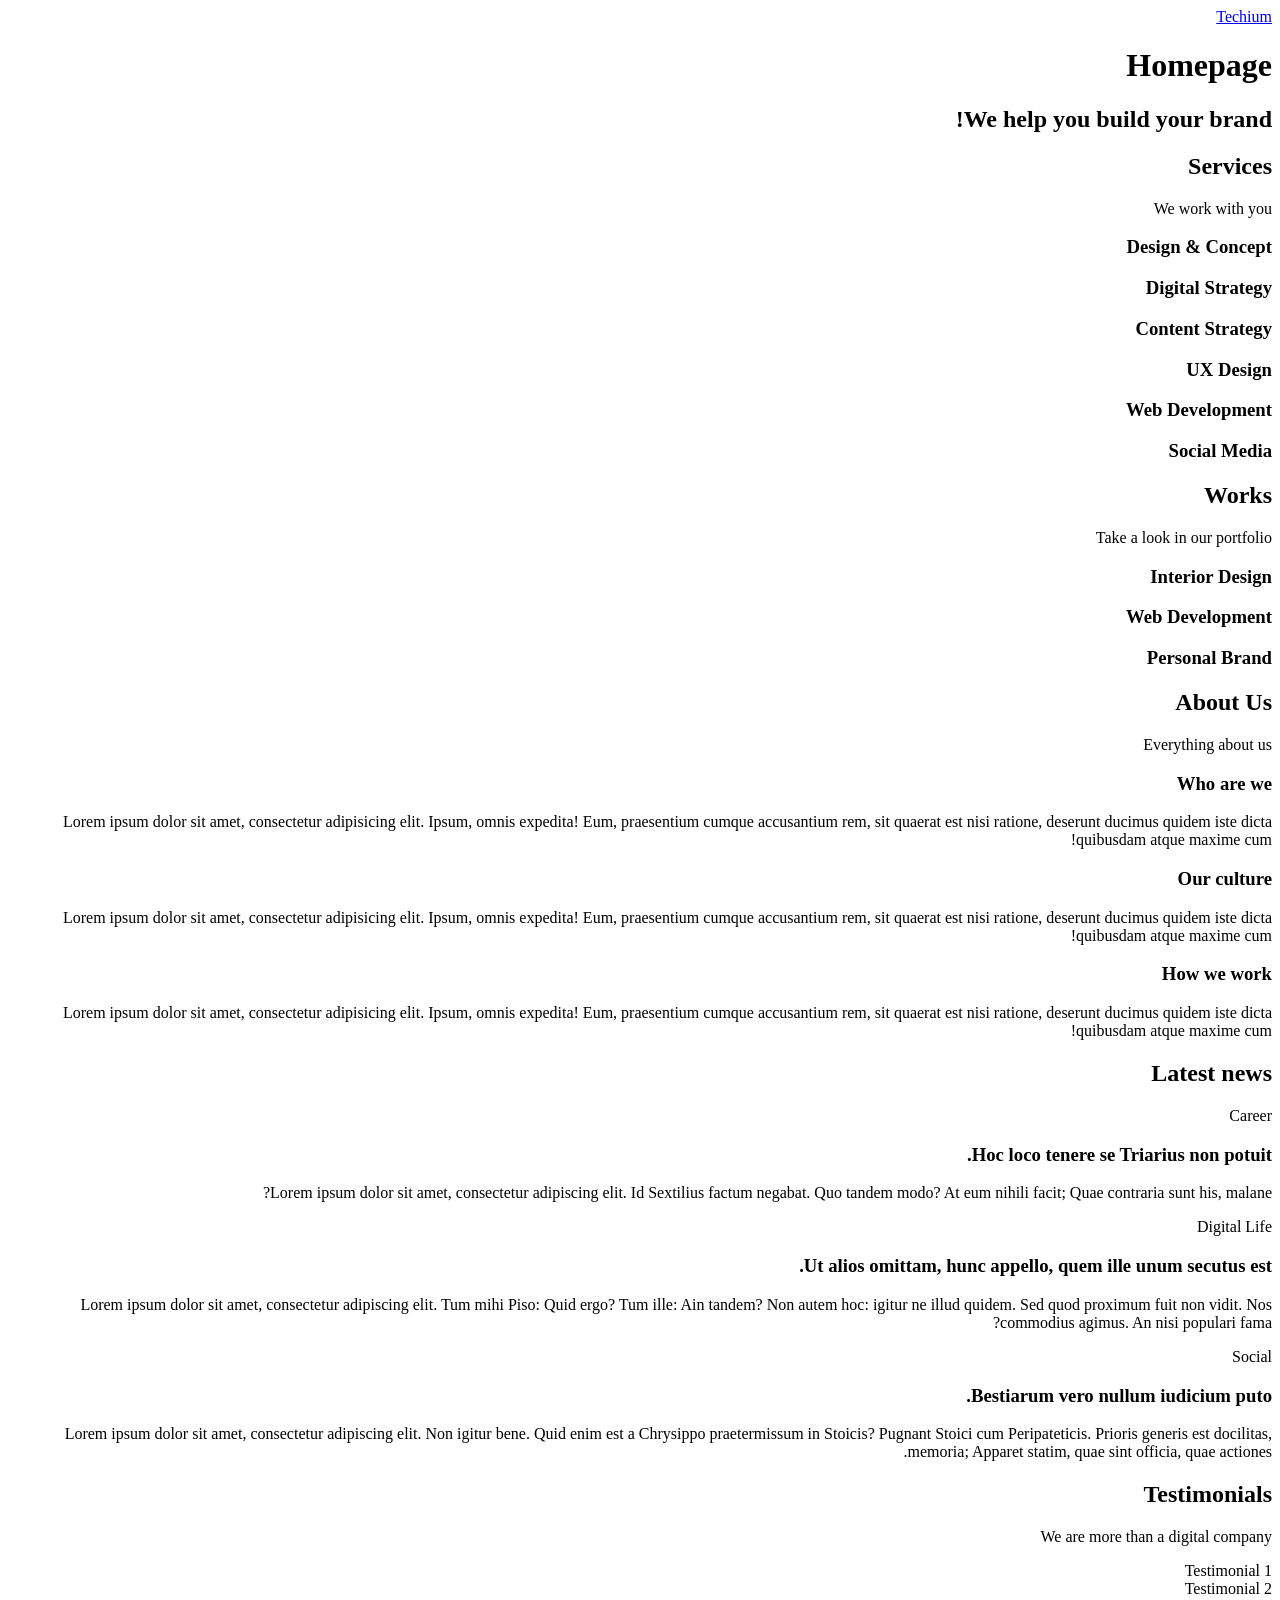
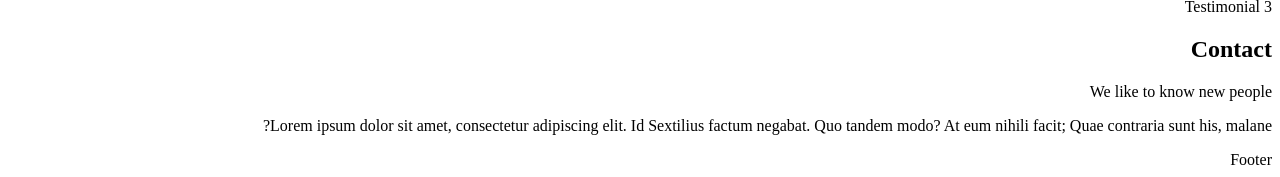
<file: html_advanced/18-index.html>
<!DOCTYPE html>
<html dir="rtl" lang="en">
  <head>
    <meta charset="UTF-8" />
    <meta
      name="viewport"
      content="width=device-width, initial-scale=1.0, viewport-fit=cover"
    />
    <meta name="description" content="Techium is a digital agency" />
    <link rel="icon" href="./favicon.ico" type="image/x-icon" />
    <link rel="icon" href="./favicon.png" type="image/png" />
    <title>Homepage - Techium</title>
  </head>
  <body>
    <!-- Header -->
    <header>
      <div>
        <div>
          <a href="/">
            <span>Techium</span>
          </a>
        </div>
        <nav></nav>
      </div>
    </header>
    <!-- Main -->
    <main>
      <h1>Homepage</h1>
      <!-- Hero section -->
      <section>
        <div>
          <h2>We help you build your brand!</h2>
        </div>
      </section>
      <!-- Services section -->
      <section>
        <div>
          <header>
            <h2>Services</h2>
            <p>We work with you</p>
          </header>
          <div>
            <h3>Design & Concept</h3>
            <h3>Digital Strategy</h3>
            <h3>Content Strategy</h3>
            <h3>UX Design</h3>
            <h3>Web Development</h3>
            <h3>Social Media</h3>
          </div>
        </div>
      </section>
      <!-- Works section -->
      <section>
        <div>
          <header>
            <h2>Works</h2>
            <p>Take a look in our portfolio</p>
          </header>
          <div>
            <article><h3>Interior Design</h3></article>
            <article><h3>Web Development</h3></article>
            <article><h3>Personal Brand</h3></article>
          </div>
        </div>
      </section>
      <!-- About Us section -->
      <section>
        <div>
          <header>
            <h2>About Us</h2>
            <p>Everything about us</p>
          </header>
          <div>
            <h3>Who are we</h3>
            <p>
              Lorem ipsum dolor sit amet, consectetur adipisicing elit. Ipsum,
              omnis expedita! Eum, praesentium cumque accusantium rem, sit
              quaerat est nisi ratione, deserunt ducimus quidem iste dicta
              quibusdam atque maxime cum!
            </p>
            <h3>Our culture</h3>
            <p>
              Lorem ipsum dolor sit amet, consectetur adipisicing elit. Ipsum,
              omnis expedita! Eum, praesentium cumque accusantium rem, sit
              quaerat est nisi ratione, deserunt ducimus quidem iste dicta
              quibusdam atque maxime cum!
            </p>
            <h3>How we work</h3>
            <p>
              Lorem ipsum dolor sit amet, consectetur adipisicing elit. Ipsum,
              omnis expedita! Eum, praesentium cumque accusantium rem, sit
              quaerat est nisi ratione, deserunt ducimus quidem iste dicta
              quibusdam atque maxime cum!
            </p>
          </div>
        </div>
      </section>
      <!-- Latest news section -->
      <section>
        <div>
          <header>
            <h2>Latest news</h2>
          </header>
          <div>
            <article>
              <p>Career</p>
              <h3>Hoc loco tenere se Triarius non potuit.</h3>
              <p>
                Lorem ipsum dolor sit amet, consectetur adipiscing elit. Id
                Sextilius factum negabat. Quo tandem modo? At eum nihili facit;
                Quae contraria sunt his, malane?
              </p>
            </article>
            <article>
              <p>Digital Life</p>
              <h3>
                Ut alios omittam, hunc appello, quem ille unum secutus est.
              </h3>
              <p>
                Lorem ipsum dolor sit amet, consectetur adipiscing elit. Tum
                mihi Piso: Quid ergo? Tum ille: Ain tandem? Non autem hoc:
                igitur ne illud quidem. Sed quod proximum fuit non vidit. Nos
                commodius agimus. An nisi populari fama?
              </p>
            </article>
            <article>
              <p>Social</p>
              <h3>Bestiarum vero nullum iudicium puto.</h3>
              <p>
                Lorem ipsum dolor sit amet, consectetur adipiscing elit. Non
                igitur bene. Quid enim est a Chrysippo praetermissum in Stoicis?
                Pugnant Stoici cum Peripateticis. Prioris generis est docilitas,
                memoria; Apparet statim, quae sint officia, quae actiones.
              </p>
            </article>
          </div>
        </div>
      </section>
      <!-- Testimonials section -->
      <section>
        <div>
          <header>
            <h2>Testimonials</h2>
            <p>We are more than a digital company</p>
          </header>
          <div>
            <article>Testimonial 1</article>
            <article>Testimonial 2</article>
            <article>Testimonial 3</article>
          </div>
        </div>
      </section>
      <!-- Contact section -->
      <section>
        <div>
          <header>
            <h2>Contact</h2>
            <p>We like to know new people</p>
          </header>
          <div>
            <p>
              Lorem ipsum dolor sit amet, consectetur adipiscing elit. Id
              Sextilius factum negabat. Quo tandem modo? At eum nihili facit;
              Quae contraria sunt his, malane?
            </p>
          </div>
        </div>
      </section>
    </main>
    <!-- Footer -->
    <footer>
      <div>Footer</div>
    </footer>
  </body>
</html>
</file>
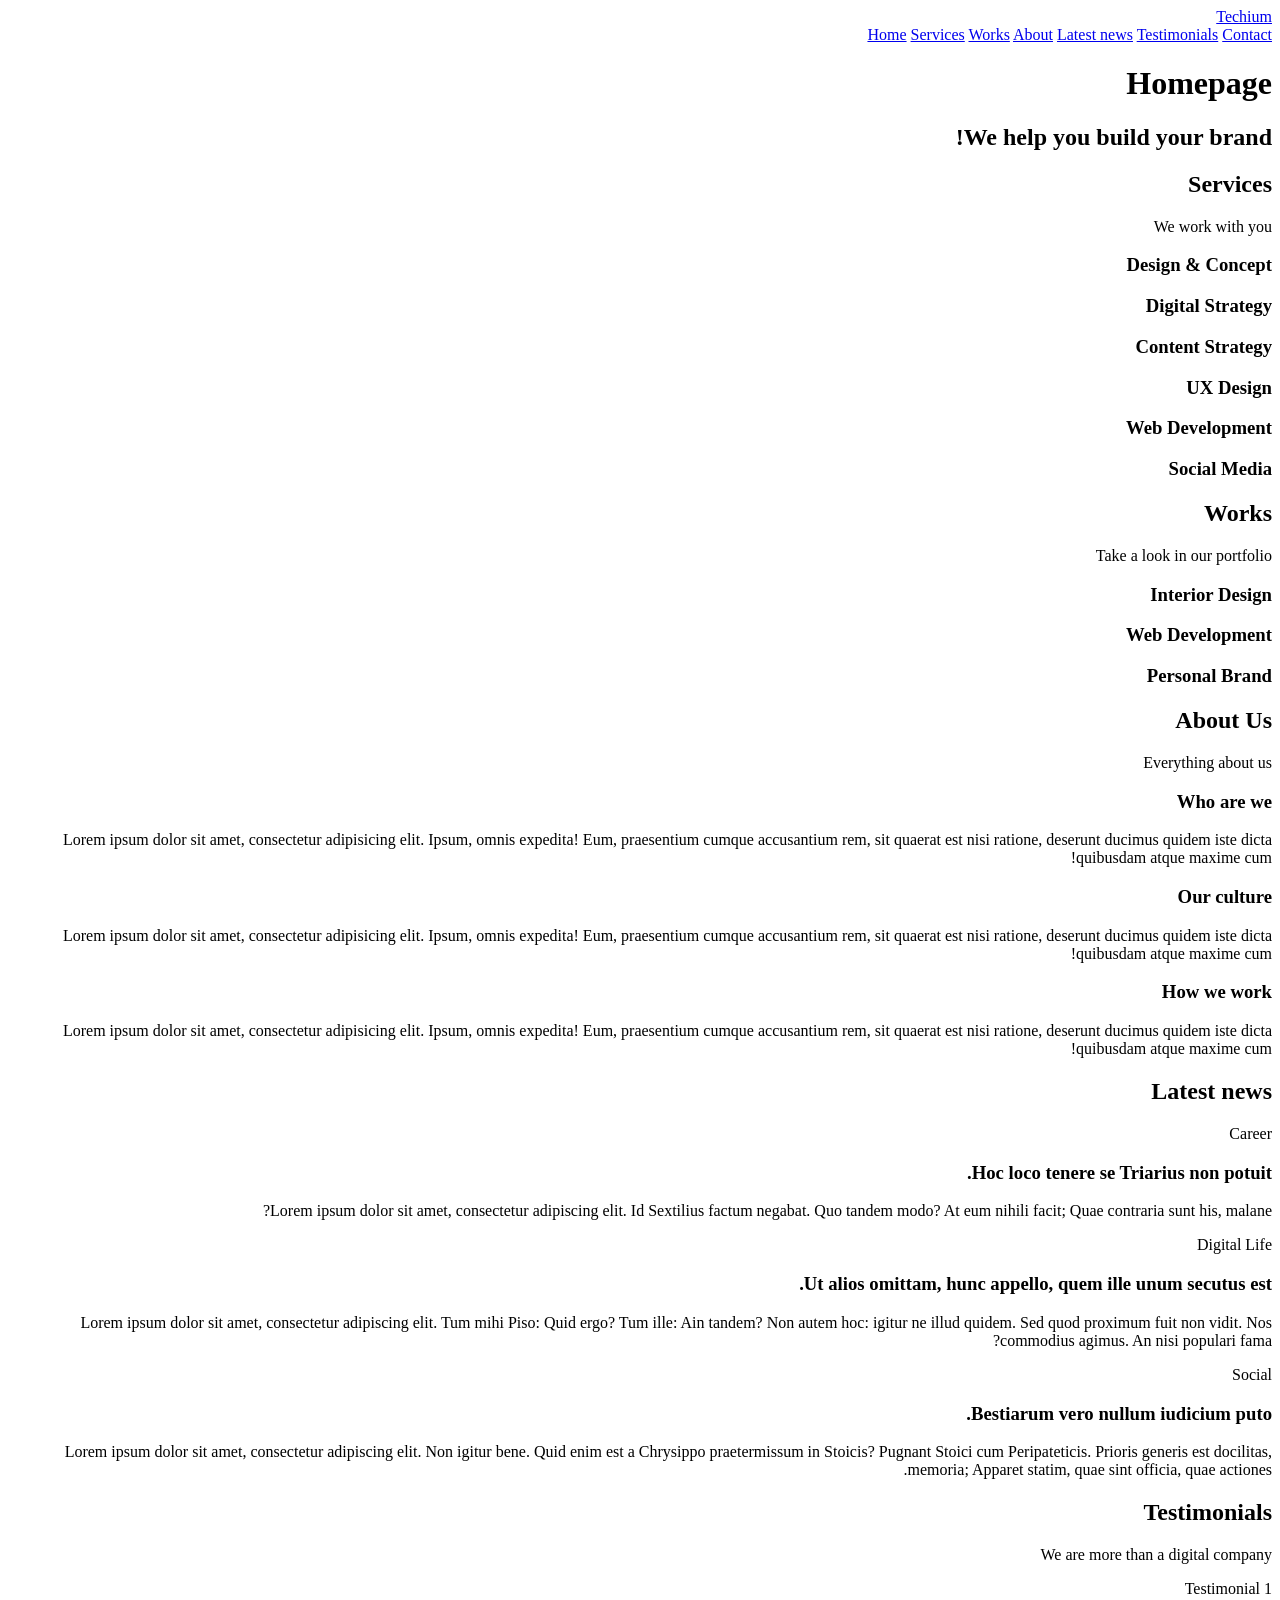
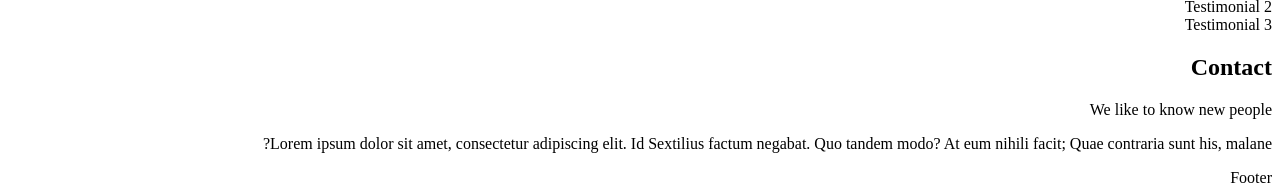
<file: html_advanced/20-index.html>
<!DOCTYPE html>
<html dir="rtl" lang="en">
  <head>
    <meta charset="UTF-8" />
    <meta
      name="viewport"
      content="width=device-width, initial-scale=1.0, viewport-fit=cover"
    />
    <meta name="description" content="Techium is a digital agency" />
    <link rel="icon" href="./favicon.ico" type="image/x-icon" />
    <link rel="icon" href="./favicon.png" type="image/png" />
    <title>Homepage - Techium</title>
  </head>
  <body>
    <!-- Header -->
    <header>
      <div>
        <div>
          <a href="/">
            <span>Techium</span>
          </a>
        </div>
        <nav>
          <a href="/">Home</a>
          <a href="#services">Services</a>
          <a href="#works">Works</a>
          <a href="#about">About</a>
          <a href="#latest_news">Latest news</a>
          <a href="#testimonials">Testimonials</a>
          <a href="#contact">Contact</a>
          
        </nav>
      </div>
    </header>
    <!-- Main -->
    <main>
      <h1>Homepage</h1>
      <!-- Hero section -->
      <section>
        <div>
          <h2>We help you build your brand!</h2>
        </div>
      </section>
      <!-- Services section -->
      <section>
        <div>
          <header>
            <h2>Services</h2>
            <p>We work with you</p>
          </header>
          <div>
            <h3>Design & Concept</h3>
            <h3>Digital Strategy</h3>
            <h3>Content Strategy</h3>
            <h3>UX Design</h3>
            <h3>Web Development</h3>
            <h3>Social Media</h3>
          </div>
        </div>
      </section>
      <!-- Works section -->
      <section>
        <div>
          <header>
            <h2>Works</h2>
            <p>Take a look in our portfolio</p>
          </header>
          <div>
            <article><h3>Interior Design</h3></article>
            <article><h3>Web Development</h3></article>
            <article><h3>Personal Brand</h3></article>
          </div>
        </div>
      </section>
      <!-- About Us section -->
      <section>
        <div>
          <header>
            <h2>About Us</h2>
            <p>Everything about us</p>
          </header>
          <div>
            <h3>Who are we</h3>
            <p>
              Lorem ipsum dolor sit amet, consectetur adipisicing elit. Ipsum,
              omnis expedita! Eum, praesentium cumque accusantium rem, sit
              quaerat est nisi ratione, deserunt ducimus quidem iste dicta
              quibusdam atque maxime cum!
            </p>
            <h3>Our culture</h3>
            <p>
              Lorem ipsum dolor sit amet, consectetur adipisicing elit. Ipsum,
              omnis expedita! Eum, praesentium cumque accusantium rem, sit
              quaerat est nisi ratione, deserunt ducimus quidem iste dicta
              quibusdam atque maxime cum!
            </p>
            <h3>How we work</h3>
            <p>
              Lorem ipsum dolor sit amet, consectetur adipisicing elit. Ipsum,
              omnis expedita! Eum, praesentium cumque accusantium rem, sit
              quaerat est nisi ratione, deserunt ducimus quidem iste dicta
              quibusdam atque maxime cum!
            </p>
          </div>
        </div>
      </section>
      <!-- Latest news section -->
      <section>
        <div>
          <header>
            <h2>Latest news</h2>
          </header>
          <div>
            <article>
              <p>Career</p>
              <h3>Hoc loco tenere se Triarius non potuit.</h3>
              <p>
                Lorem ipsum dolor sit amet, consectetur adipiscing elit. Id
                Sextilius factum negabat. Quo tandem modo? At eum nihili facit;
                Quae contraria sunt his, malane?
              </p>
            </article>
            <article>
              <p>Digital Life</p>
              <h3>
                Ut alios omittam, hunc appello, quem ille unum secutus est.
              </h3>
              <p>
                Lorem ipsum dolor sit amet, consectetur adipiscing elit. Tum
                mihi Piso: Quid ergo? Tum ille: Ain tandem? Non autem hoc:
                igitur ne illud quidem. Sed quod proximum fuit non vidit. Nos
                commodius agimus. An nisi populari fama?
              </p>
            </article>
            <article>
              <p>Social</p>
              <h3>Bestiarum vero nullum iudicium puto.</h3>
              <p>
                Lorem ipsum dolor sit amet, consectetur adipiscing elit. Non
                igitur bene. Quid enim est a Chrysippo praetermissum in Stoicis?
                Pugnant Stoici cum Peripateticis. Prioris generis est docilitas,
                memoria; Apparet statim, quae sint officia, quae actiones.
              </p>
            </article>
          </div>
        </div>
      </section>
      <!-- Testimonials section -->
      <section>
        <div>
          <header>
            <h2>Testimonials</h2>
            <p>We are more than a digital company</p>
          </header>
          <div>
            <article>Testimonial 1</article>
            <article>Testimonial 2</article>
            <article>Testimonial 3</article>
          </div>
        </div>
      </section>
      <!-- Contact section -->
      <section>
        <div>
          <header>
            <h2>Contact</h2>
            <p>We like to know new people</p>
          </header>
          <div>
            <p>
              Lorem ipsum dolor sit amet, consectetur adipiscing elit. Id
              Sextilius factum negabat. Quo tandem modo? At eum nihili facit;
              Quae contraria sunt his, malane?
            </p>
          </div>
        </div>
      </section>
    </main>
    <!-- Footer -->
    <footer>
      <div>Footer</div>
    </footer>
  </body>
</html>
</file>
